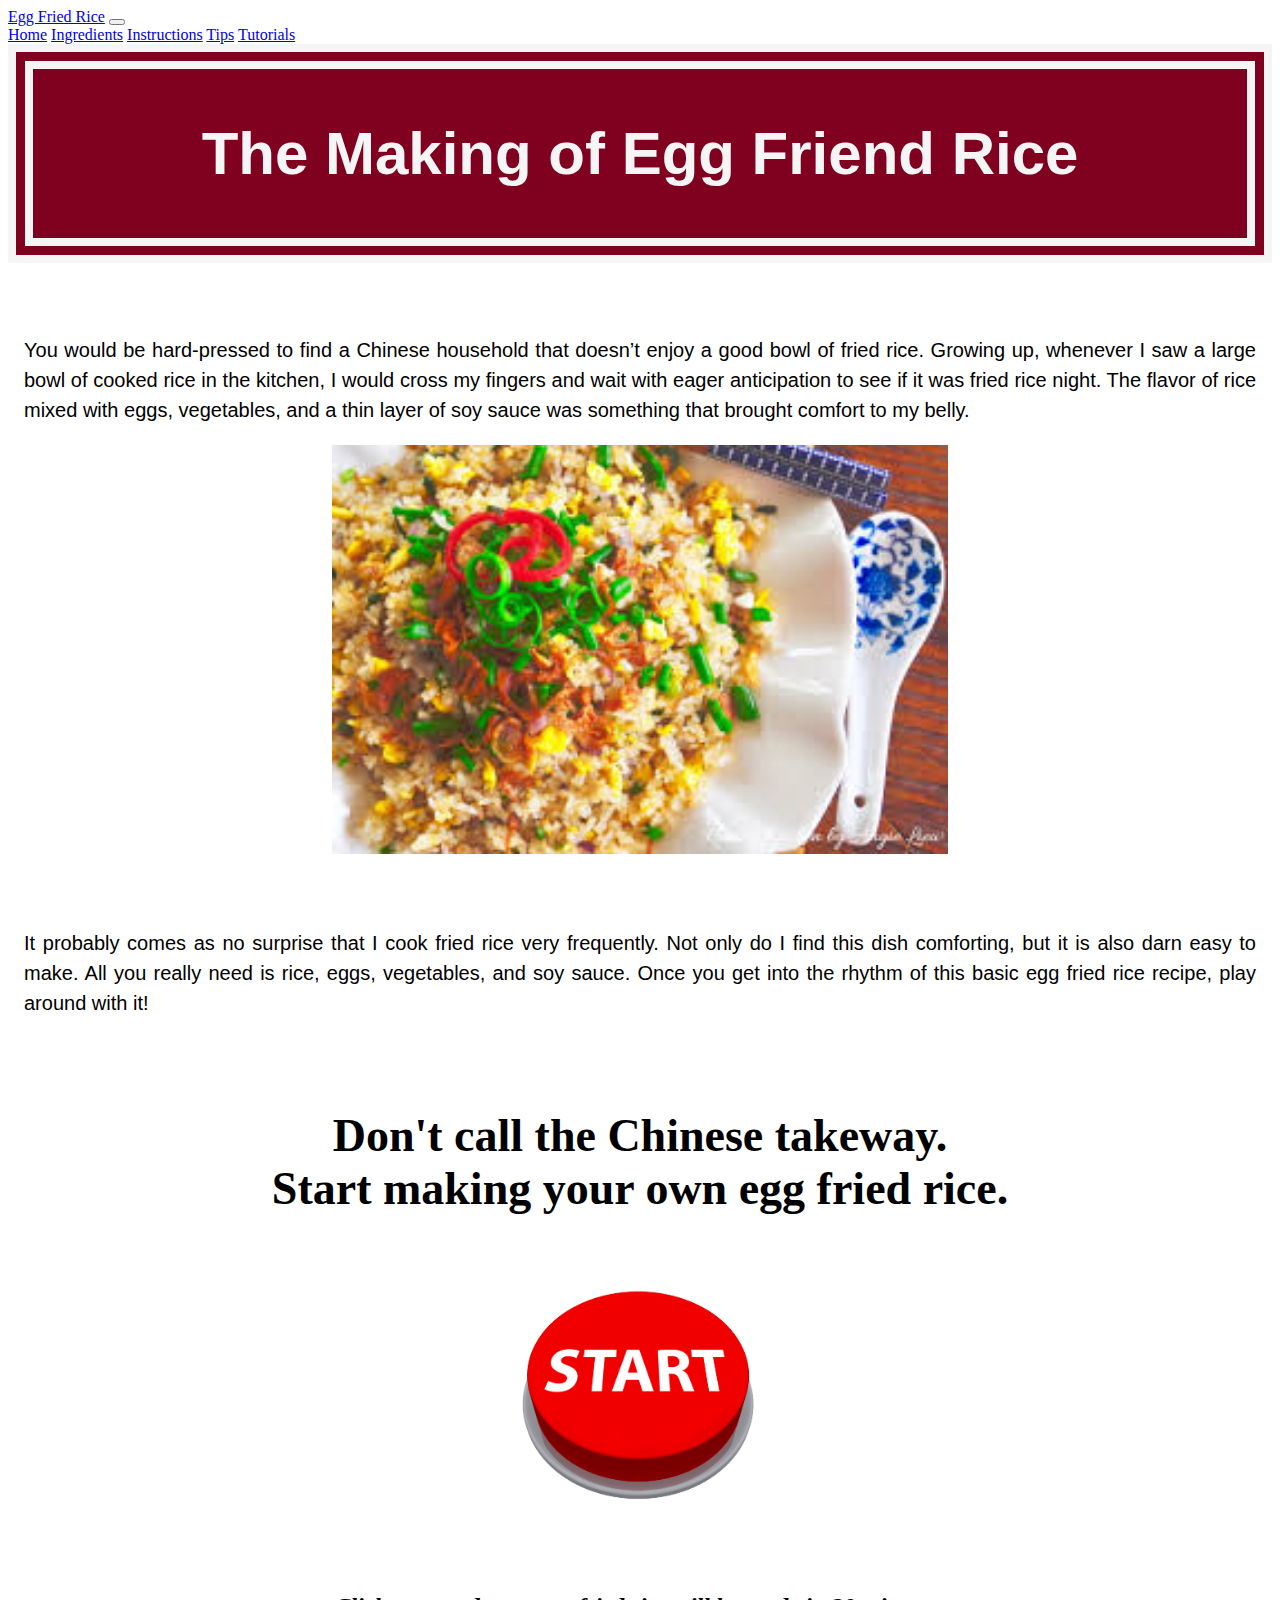
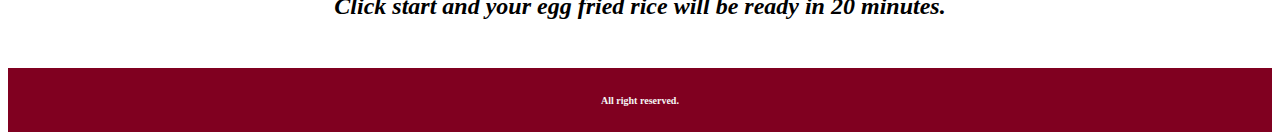
<file: Main Page.html>
<!DOCTYPE html>
<html lang="en">

<head>
    <!-- Required meta tags -->
    <meta charset="utf-8">
    <meta name="viewport" content="width=device-width, initial-scale=1, shrink-to-fit=no">
        
    <!-- Bootstrap CSS -->
    <link href="https://cdn.jsdelivr.net/npm/bootstrap@5.0.0-beta2/dist/css/bootstrap.min.css" rel="stylesheet" integrity="sha384-BmbxuPwQa2lc/FVzBcNJ7UAyJxM6wuqIj61tLrc4wSX0szH/Ev+nYRRuWlolflfl" crossorigin="anonymous">
    
    <!--custom css -->
	<link rel="stylesheet" type="text/css" href="Project 1-style.css">
            <title>Hello, Egg Fried Rice fans!</title>
</head>

 
     
<nav class="navbar navbar-expand-lg navbar-light bg-light">
    <div class="container-fluid">
        <a class="navbar-brand" href="#">Egg Fried Rice</a>
        <button class="navbar-toggler" type="button" data-bs-toggle="collapse" data-bs-target="#navbarNavAltMarkup" aria-controls="navbarNavAltMarkup" aria-expanded="false" aria-label="Toggle navigation">
            <span class="navbar-toggler-icon"></span>
        </button>
        <div class="collapse navbar-collapse" id="navbarNavAltMarkup">
            <div class="navbar-nav">
                <a class="nav-link active" aria-current="page" href="Main Page.html">Home</a>
                <a class="nav-link" href="Page 1.html">Ingredients</a>
                <a class="nav-link" href="Page 2.html">Instructions</a>
                <a class="nav-link" href="Page 3.html">Tips</a>
                <a class="nav-link" href="Page 4.html">Tutorials</a>
            </div>
        </div>
    </div>
   </nav>

<body>
    <div class="container-fluid">

        <div id="header">

            <div class="row justify-content-center">
                <div class="col-12">
                    <h1>The Making of Egg Friend Rice</h1>
                    
                </div>
    
            </div>
        </div>
        

        <div class="row justify-content-center">
        
        <div class="col-1" style="background-color: #800020">
            <div id="panel">
               
            </div>
        
        </div>

        <div class="col-10">
            <div id="body">

                <br><br>
    
                <p>You would be hard-pressed to find a Chinese household that doesn’t enjoy a good bowl of fried rice. Growing up, whenever I saw a large bowl of cooked rice in the kitchen, I would cross my fingers and wait with eager anticipation to see if it was fried rice night. The flavor of rice mixed with eggs, vegetables, and a thin layer of soy sauce was something that brought comfort to my belly.</p>
                <img src="Egg fried rice.jpeg" alt="Photo of egg fried rice" class="imgCenter">
    
                <br><br><br>
                <p>It probably comes as no surprise that I cook fried rice very frequently. Not only do I find this dish comforting, but it is also darn easy to make. All you really need is rice, eggs, vegetables, and soy sauce. Once you get into the rhythm of this basic egg fried rice recipe, play around with it!</p>
            
    
                <h2 style="text-align:center">
                <br>Don't call the Chinese takeway. </br>
                Start making your own egg fried rice.
                </h2>
                <a href="Page 1.html"><img src="startbutton.png" alt="Start Now!" class="startCenter"></a>
                <h4 style="text-align: center">Click start and your egg fried rice will be ready in 20 minutes.</h4>
         
            </div>


        </div>

        <div class="col-1" style="background-color: #800020">
            <div id="panel">
               
            </div>
        
        </div>

        
        <div id="footer">

            <div class="row justify-content-center">
                <div class="col-12">
                    <h5>All right reserved.</h5>
                </div>                
            </div>
        </div>
        
    </div>
    
</div>

    <!-- JavaScript Bundle with Popper -->
    <script src="https://cdn.jsdelivr.net/npm/bootstrap@5.0.0-beta2/dist/js/bootstrap.bundle.min.js" integrity="sha384-b5kHyXgcpbZJO/tY9Ul7kGkf1S0CWuKcCD38l8YkeH8z8QjE0GmW1gYU5S9FOnJ0" crossorigin="anonymous"></script>
        

</body>
</html>
</file>
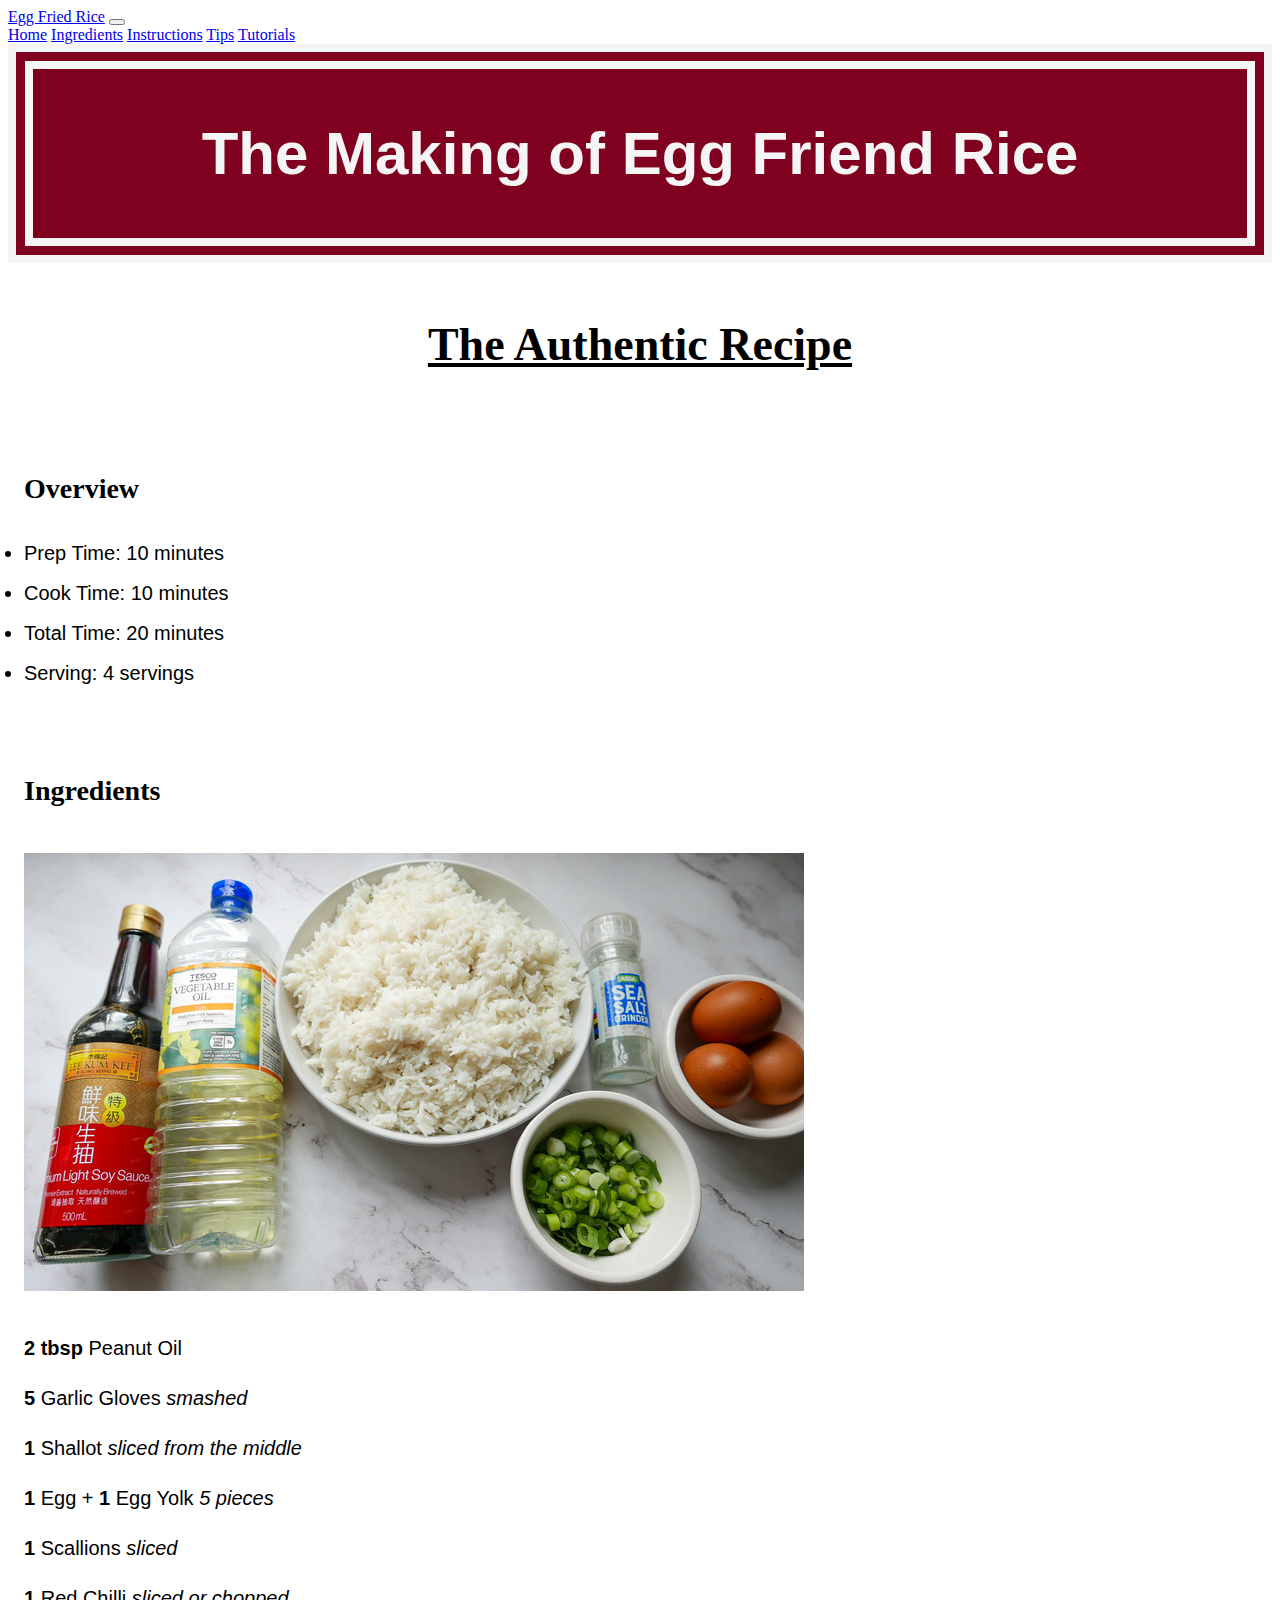
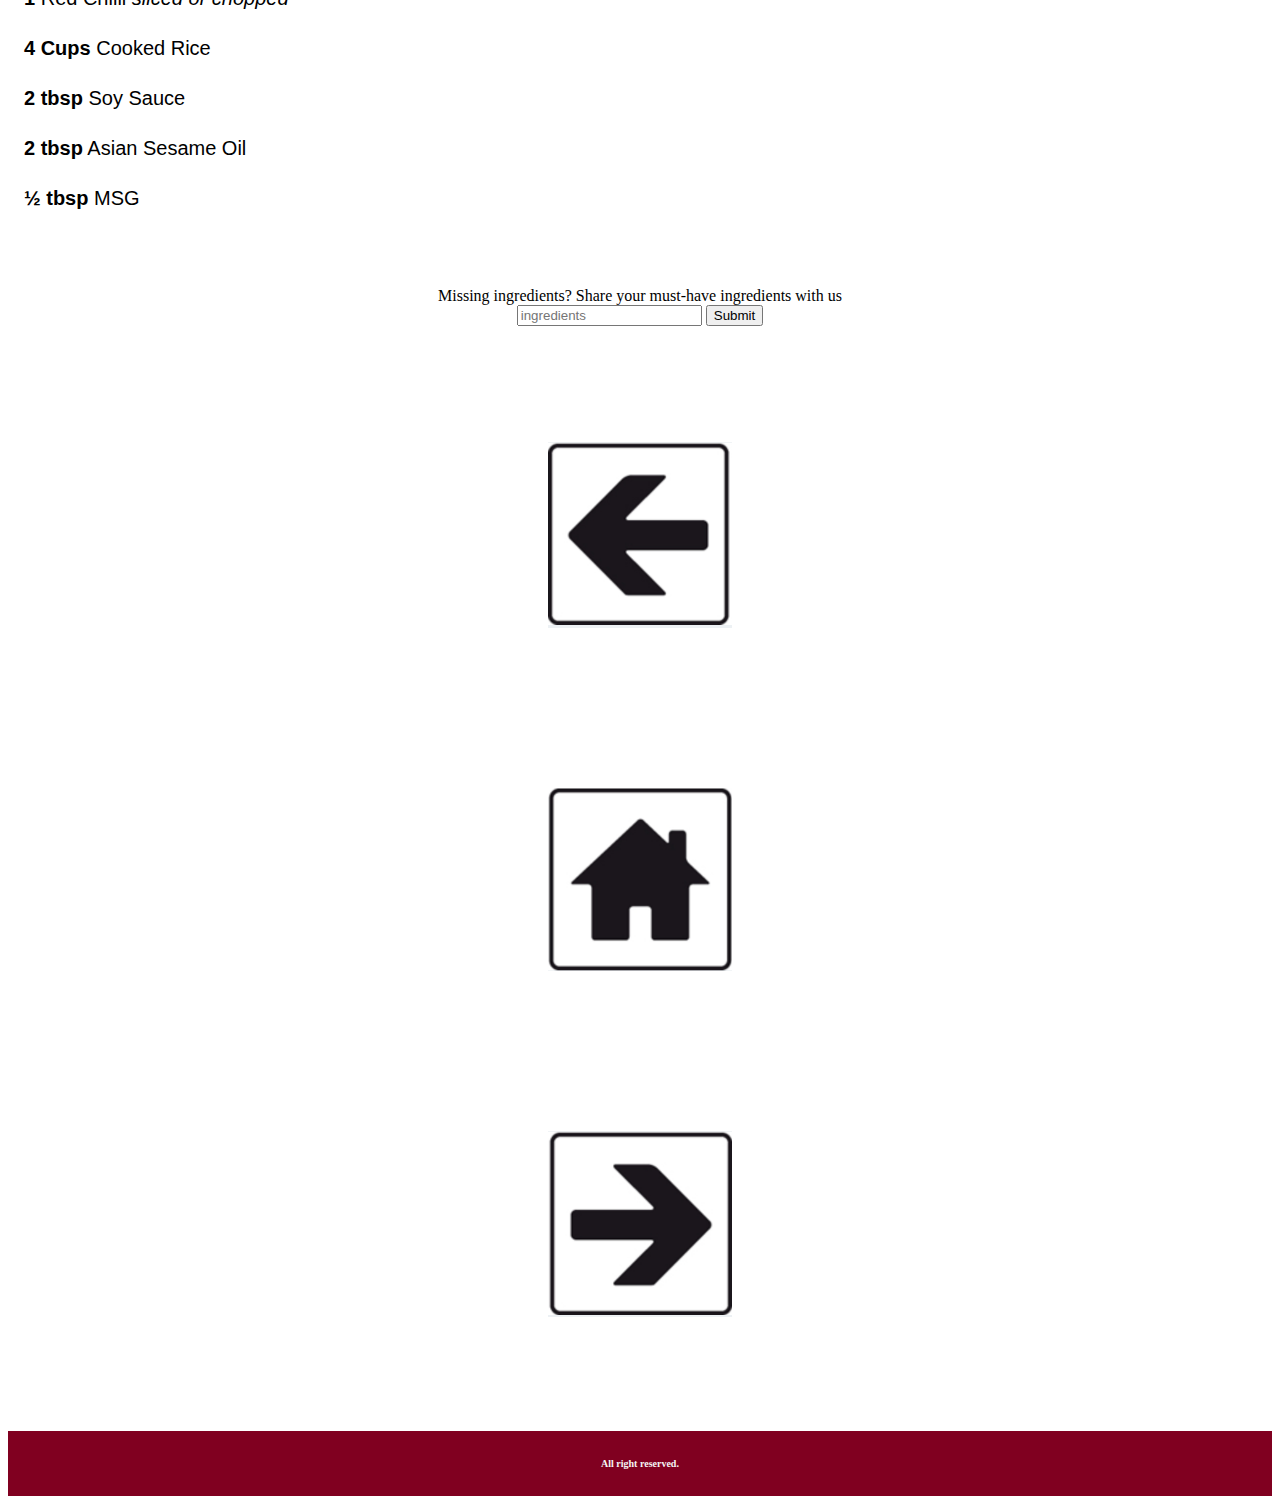
<file: Page 1.html>
<!DOCTYPE html>
<html lang="en">
  

<head>
    <!-- Required meta tags -->
    <meta charset="utf-8">
    <meta name="viewport" content="width=device-width, initial-scale=1, shrink-to-fit=no">
        
    <!-- Bootstrap CSS -->
    <link href="https://cdn.jsdelivr.net/npm/bootstrap@5.0.0-beta2/dist/css/bootstrap.min.css" rel="stylesheet" integrity="sha384-BmbxuPwQa2lc/FVzBcNJ7UAyJxM6wuqIj61tLrc4wSX0szH/Ev+nYRRuWlolflfl" crossorigin="anonymous">
    
    <!--custom css -->
	<link rel="stylesheet" type="text/css" href="Project 1-style.css">
            <title>Hello, Egg Fried Rice fans!</title>
</head>

<nav class="navbar navbar-expand-lg navbar-light bg-light">
    <div class="container-fluid">
        <a class="navbar-brand" href="#">Egg Fried Rice</a>
        <button class="navbar-toggler" type="button" data-bs-toggle="collapse" data-bs-target="#navbarNavAltMarkup" aria-controls="navbarNavAltMarkup" aria-expanded="false" aria-label="Toggle navigation">
            <span class="navbar-toggler-icon"></span>
        </button>
        <div class="collapse navbar-collapse" id="navbarNavAltMarkup">
            <div class="navbar-nav">
                <a class="nav-link active" aria-current="page" href="Main Page.html">Home</a>
                <a class="nav-link" href="Page 1.html">Ingredients</a>
                <a class="nav-link" href="Page 2.html">Instructions</a>
                <a class="nav-link" href="Page 3.html">Tips</a>
                <a class="nav-link" href="Page 4.html">Tutorials</a>
            </div>
        </div>
    </div>
</nav>

<body>
    <div class="container-fluid">
      
        <div id="header">

            <div class="row justify-content-center">
                <div class="col-12">
                    <h1>The Making of Egg Friend Rice</h1>
                </div>
            </div>
        </div> 
        

        <div class="row justify-content-center">
            
            <div class="col-1" style="background-color: #800020">
                <div id="panel">
                
                </div>
            
            </div>

            <div class="col-10">
                <div id="body">
                    <h2 style="text-align: center; text-decoration: underline;">The Authentic Recipe</h2>

                    <br><br>
                    <h3>Overview</h3>
                        <li>Prep Time: 10 minutes</li>
                        <li>Cook Time: 10 minutes</li>
                        <li>Total Time: 20 minutes</li>
                        <li>Serving: 4 servings</li>

                    <br><br><br>


                    <h3>Ingredients</h3>
                    <br>
                    <img src="ingredients.jpeg" alt="Ingredients of Egg Fried Rice">
                    <br><br>
                    <p><b>2 tbsp</b> Peanut Oil</p>
                    <p><b>5</b> Garlic Gloves <i>smashed</i></p>
                    <p><b>1</b> Shallot <i>sliced from the middle</i></p>
                    <p><b>1</b> Egg + <b>1</b> Egg Yolk  <i>5 pieces</i></p>
                    <p><b>1</b> Scallions <i>sliced</i></p>
                    <p><b>1</b> Red Chilli <i>sliced or chopped</i></p>
                    <p><b>4 Cups</b> Cooked Rice</p>
                    <p><b>2 tbsp</B> Soy Sauce</p>
                    <p><b>2 tbsp</B> Asian Sesame Oil</p>
                    <p><b>½ tbsp</B> MSG</p>


                    <br><br><br>
               
                    <form style="text-align: center;">
                        <label for="favTutorial">Missing ingredients? Share your must-have ingredients with us</label><br>
                        <input type="text" id="Missing ingredients" placeholder="ingredients">
                        <button>Submit</button>
                    </form>
                    
                    <br><br>

                    
                        <div class="row justify-content-center">
                            <div class="col-sm">
                                <div class="textCenter">
                                    <a href="Main Page.html"><img src="Back.png" alt="Back" class="navBottom"></a>
                                </div>
                            </div>
                            <div class="col-sm">
                                <div class="textCenter">
                                    <a href="Main Page.html"><img src="Home.png" alt="Home" class="navBottom"></a>
                                </div>
                            </div>
                            <div class="col-sm">
                                <div class="textCenter">
                                    <a href="Page 2.html"><img src="Next.png" alt="Next" class="navBottom"></a>
                                </div>
                            </div>
                        </div>  
                    
                </div>

                <br>
            </div>

            
            <div class="col-1" style="background-color: #800020">
                <div id="panel">
                
                </div>
            
            </div>
        
        </div>

            
        <div id="footer">

            <div class="row justify-content-center">
                <div class="col-12">
                    <h5>All right reserved.</h5>
                </div>                
            </div>
        </div>
            

    </div>

    <!-- JavaScript Bundle with Popper -->
    <script src="https://cdn.jsdelivr.net/npm/bootstrap@5.0.0-beta2/dist/js/bootstrap.bundle.min.js" integrity="sha384-b5kHyXgcpbZJO/tY9Ul7kGkf1S0CWuKcCD38l8YkeH8z8QjE0GmW1gYU5S9FOnJ0" crossorigin="anonymous"></script>
     

    </body>
</html>
</file>
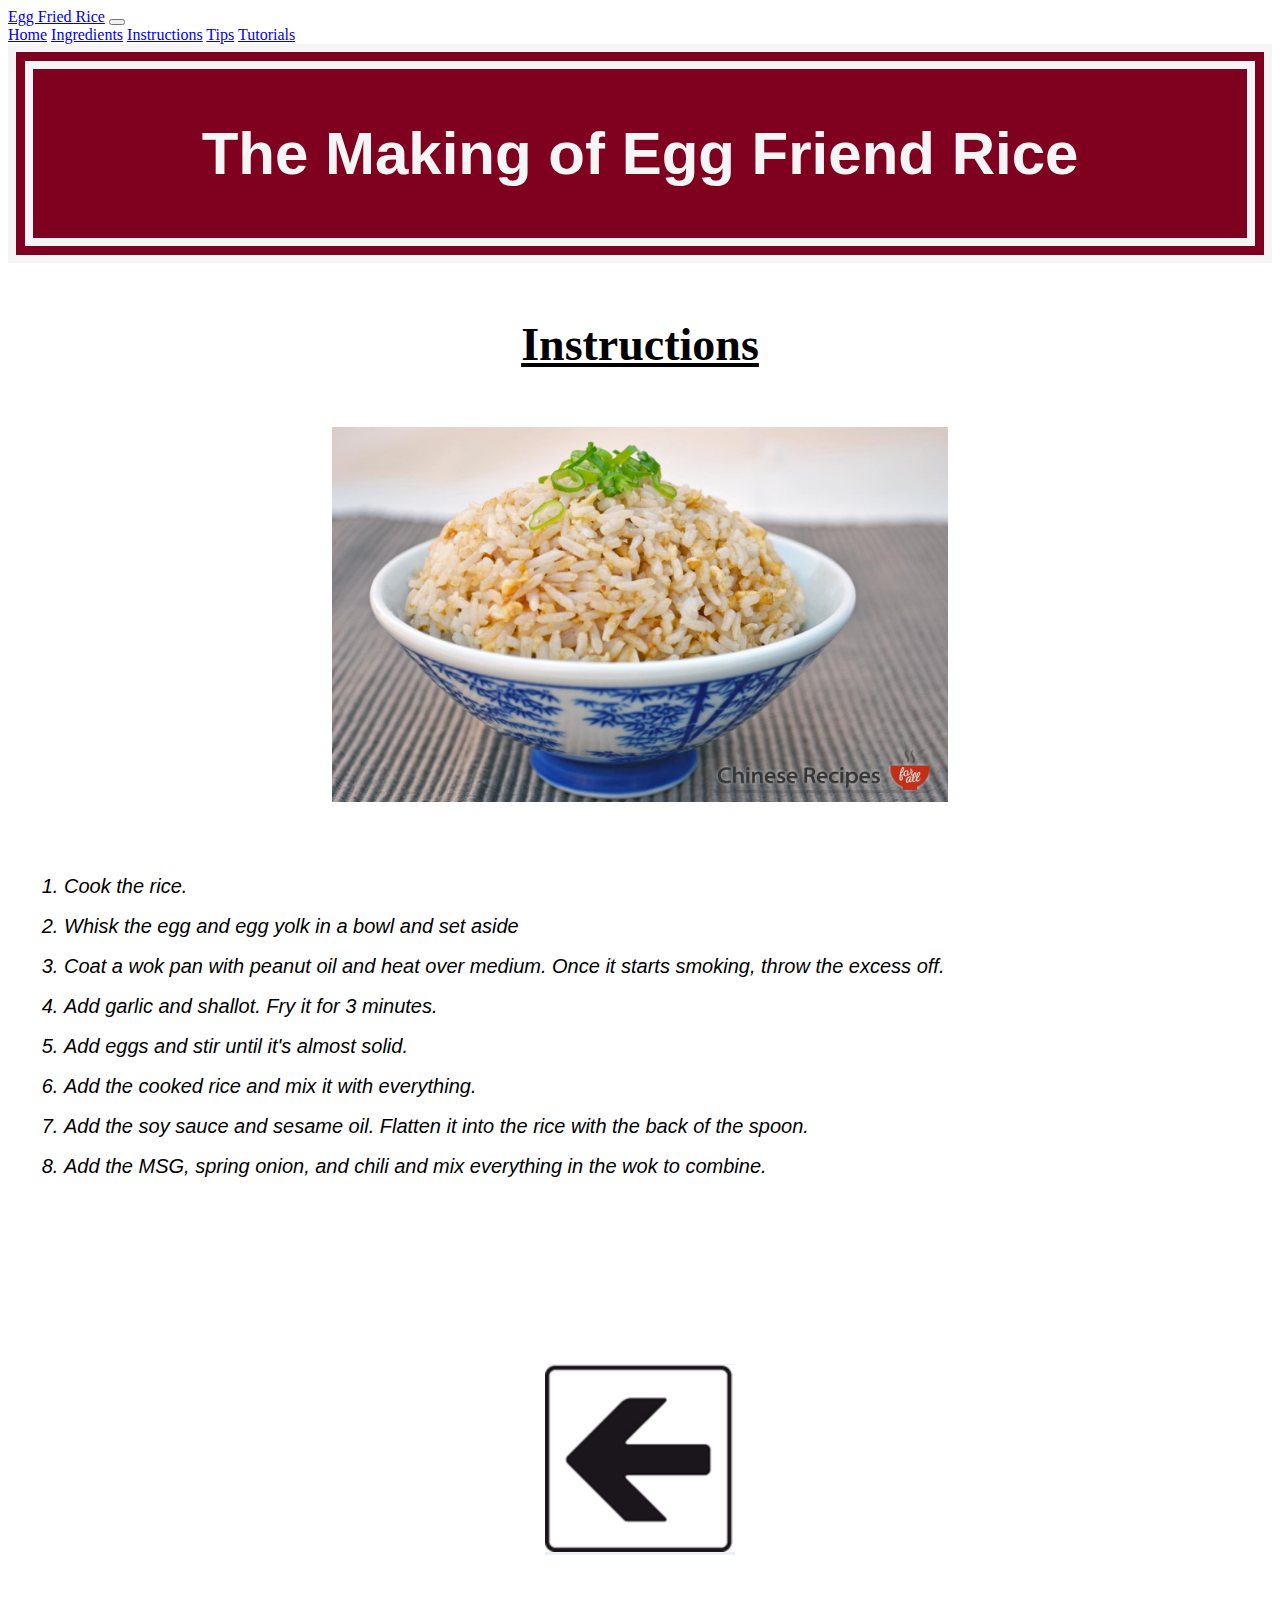
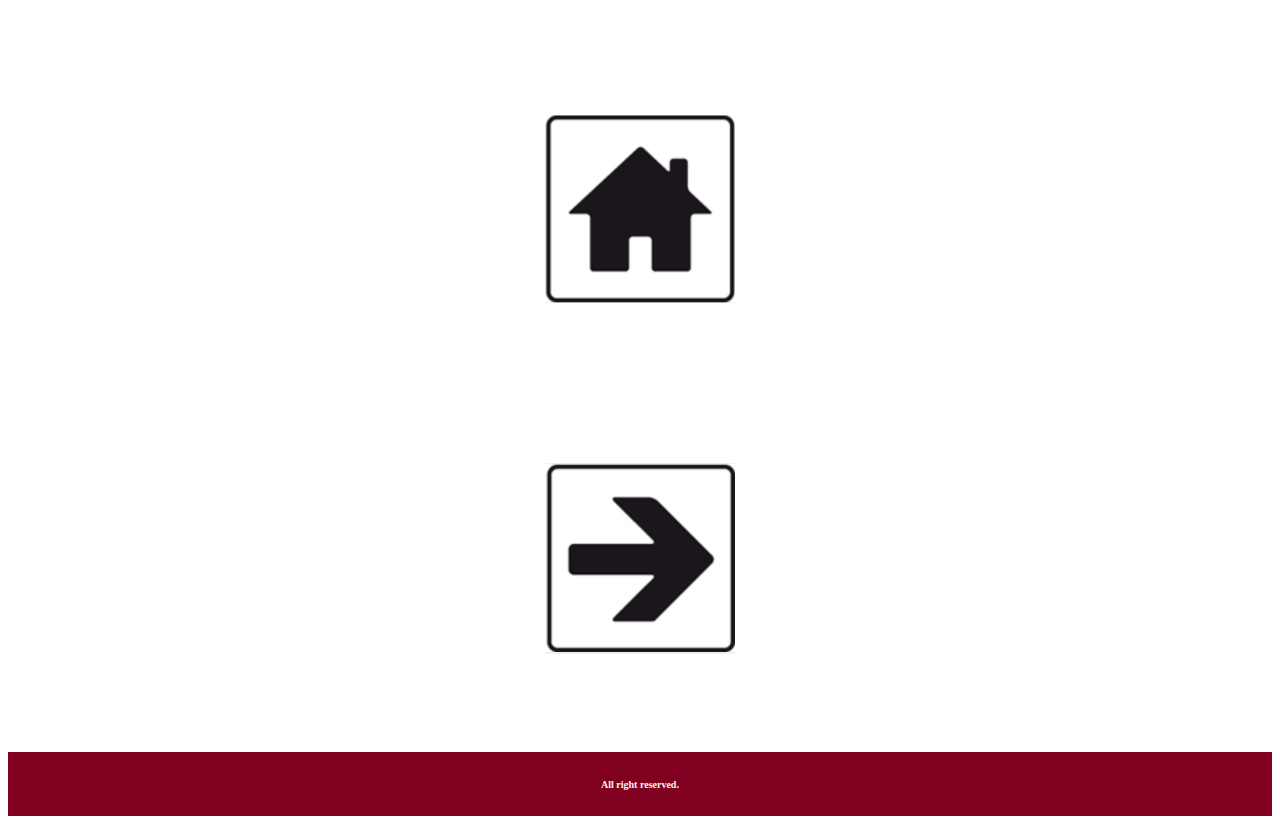
<file: Page 2.html>
<!DOCTYPE html>
<html lang="en">
  

<head>
    <!-- Required meta tags -->
    <meta charset="utf-8">
    <meta name="viewport" content="width=device-width, initial-scale=1, shrink-to-fit=no">
        
    <!-- Bootstrap CSS -->
    <link href="https://cdn.jsdelivr.net/npm/bootstrap@5.0.0-beta2/dist/css/bootstrap.min.css" rel="stylesheet" integrity="sha384-BmbxuPwQa2lc/FVzBcNJ7UAyJxM6wuqIj61tLrc4wSX0szH/Ev+nYRRuWlolflfl" crossorigin="anonymous">
    
    <!--custom css -->
	<link rel="stylesheet" type="text/css" href="Project 1-style.css">
            <title>Hello, Egg Fried Rice fans!</title>
</head>

<nav class="navbar navbar-expand-lg navbar-light bg-light">
    <div class="container-fluid">
        <a class="navbar-brand" href="#">Egg Fried Rice</a>
        <button class="navbar-toggler" type="button" data-bs-toggle="collapse" data-bs-target="#navbarNavAltMarkup" aria-controls="navbarNavAltMarkup" aria-expanded="false" aria-label="Toggle navigation">
            <span class="navbar-toggler-icon"></span>
        </button>
        <div class="collapse navbar-collapse" id="navbarNavAltMarkup">
            <div class="navbar-nav">
                <a class="nav-link active" aria-current="page" href="Main Page.html">Home</a>
                <a class="nav-link" href="Page 1.html">Ingredients</a>
                <a class="nav-link" href="Page 2.html">Instructions</a>
                <a class="nav-link" href="Page 3.html">Tips</a>
                <a class="nav-link" href="Page 4.html">Tutorials</a>
            </div>
        </div>
    </div>
</nav>

 <body>
     


      <div id="header">

		<div class="row justify-content-center">
			<div class="col-12">
				<h1>The Making of Egg Friend Rice</h1>
				
			</div>

		</div>
    </div>

    <div class="row justify-content-center">
        
        <div class="col-1" style="background-color: #800020">
            <div id="panel">
               
            </div>
        
        </div>

        <div class="col-10">
            <div id="body">
                <h2 style="text-align: center; text-decoration: underline;">Instructions</h2>

                <br>

                <img src="ricebowl.jpeg" alt="bowl of egg fried rice" width="50%" class="imgCenter">

                <br>
                <br>

                

                <ol class="ol2">
                    <li>Cook the rice.</li>
                    <li>Whisk the egg and egg yolk in a bowl and set aside</li>
                    <li>Coat a wok pan with peanut oil and heat over medium. Once it starts smoking, throw the excess off.</li>
                    <li>Add garlic and shallot. Fry it for 3 minutes.</li>
                    <li>Add eggs and stir until it's almost solid.</li>
                    <li>Add the cooked rice and mix it with everything.</li>
                    <li>Add the soy sauce and sesame oil. Flatten it into the rice with the back of the spoon.</li>
                    <li>Add the MSG, spring onion, and chili and mix everything in the wok to combine.</li>
                </ol>

                <br>

                <br>

                
            </div>


            <br>

            <div class="row justify-content-center">
                <div class="col-sm">
                    <div class="textCenter">
                        <a href="Page 1.html"><img src="Back.png" alt="Back" class="navBottom"></a>
                    </div>
                </div>
                <div class="col-sm">
                    <div class="textCenter">
                        <a href="Main Page.html"><img src="Home.png" alt="Home" class="navBottom"></a>
                    </div>
                </div>
                <div class="col-sm">
                    <div class="textCenter">
                        <a href="Page 3.html"><img src="Next.png" alt="Next" class="navBottom"></a>
                    </div>
                </div>


            </div>
            
            <br>
               
        </div>

        <div class="col-1" style="background-color: #800020">
            <div id="panel">
               
            </div>
        
        </div>
    
    </div>

        
    <div id="footer">

        <div class="row justify-content-center">
            <div class="col-12">
                <h5>All right reserved.</h5>
            </div>                
        </div>
    </div>
        
    </div>

    <!-- JavaScript Bundle with Popper -->
    <script src="https://cdn.jsdelivr.net/npm/bootstrap@5.0.0-beta2/dist/js/bootstrap.bundle.min.js" integrity="sha384-b5kHyXgcpbZJO/tY9Ul7kGkf1S0CWuKcCD38l8YkeH8z8QjE0GmW1gYU5S9FOnJ0" crossorigin="anonymous"></script>
     

</body>
</html>
</file>
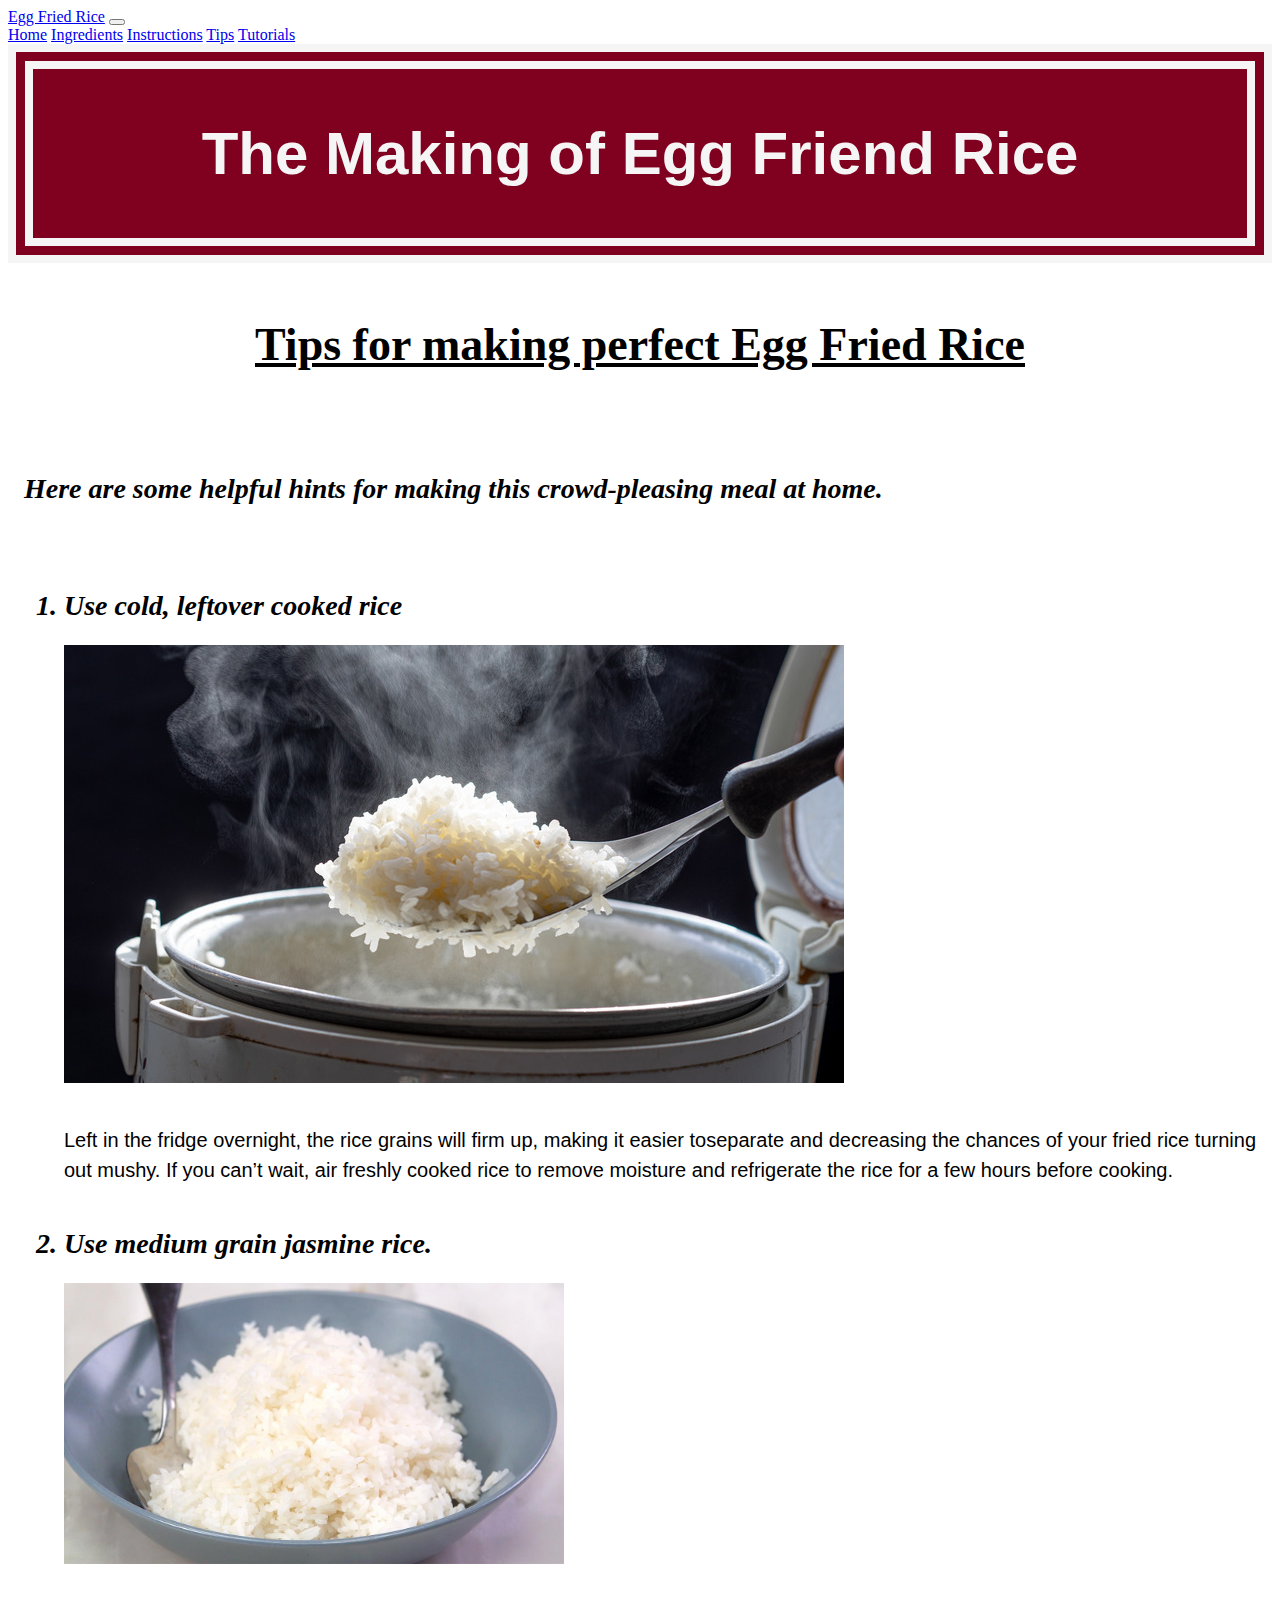
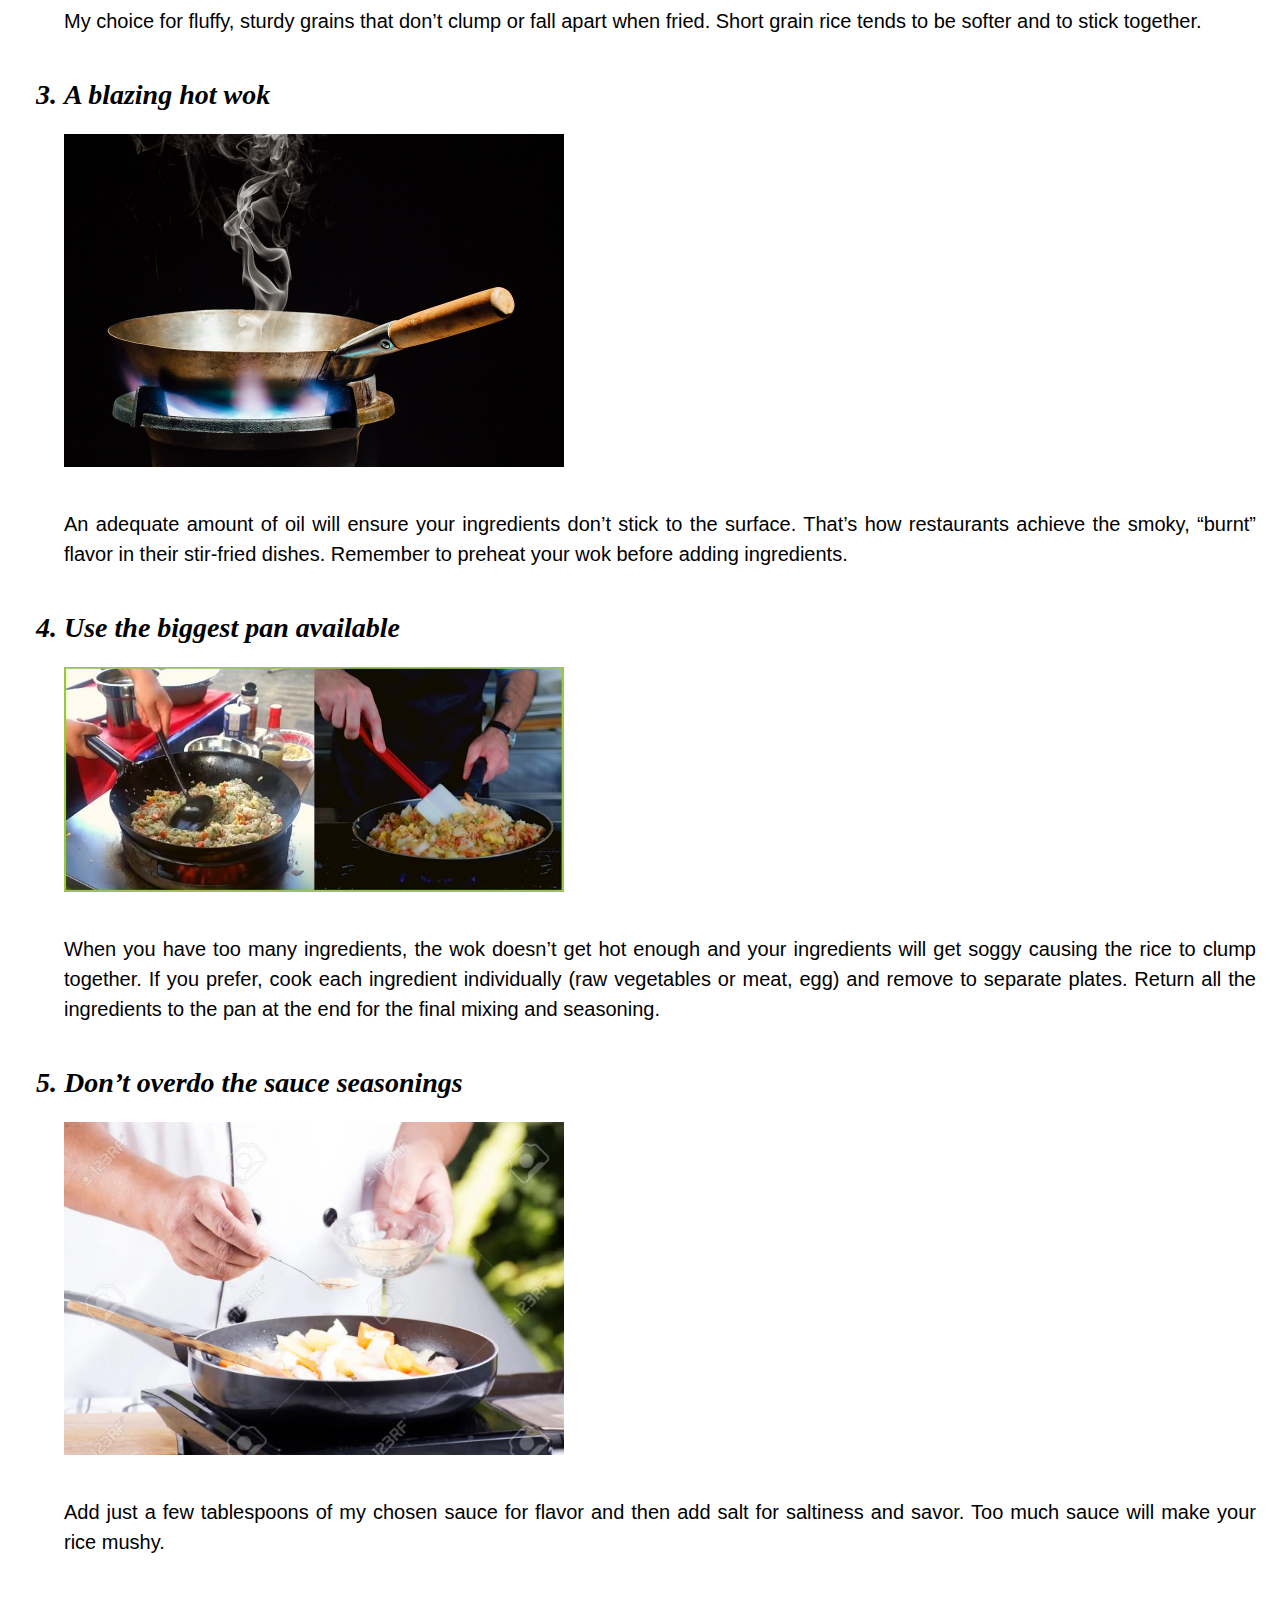
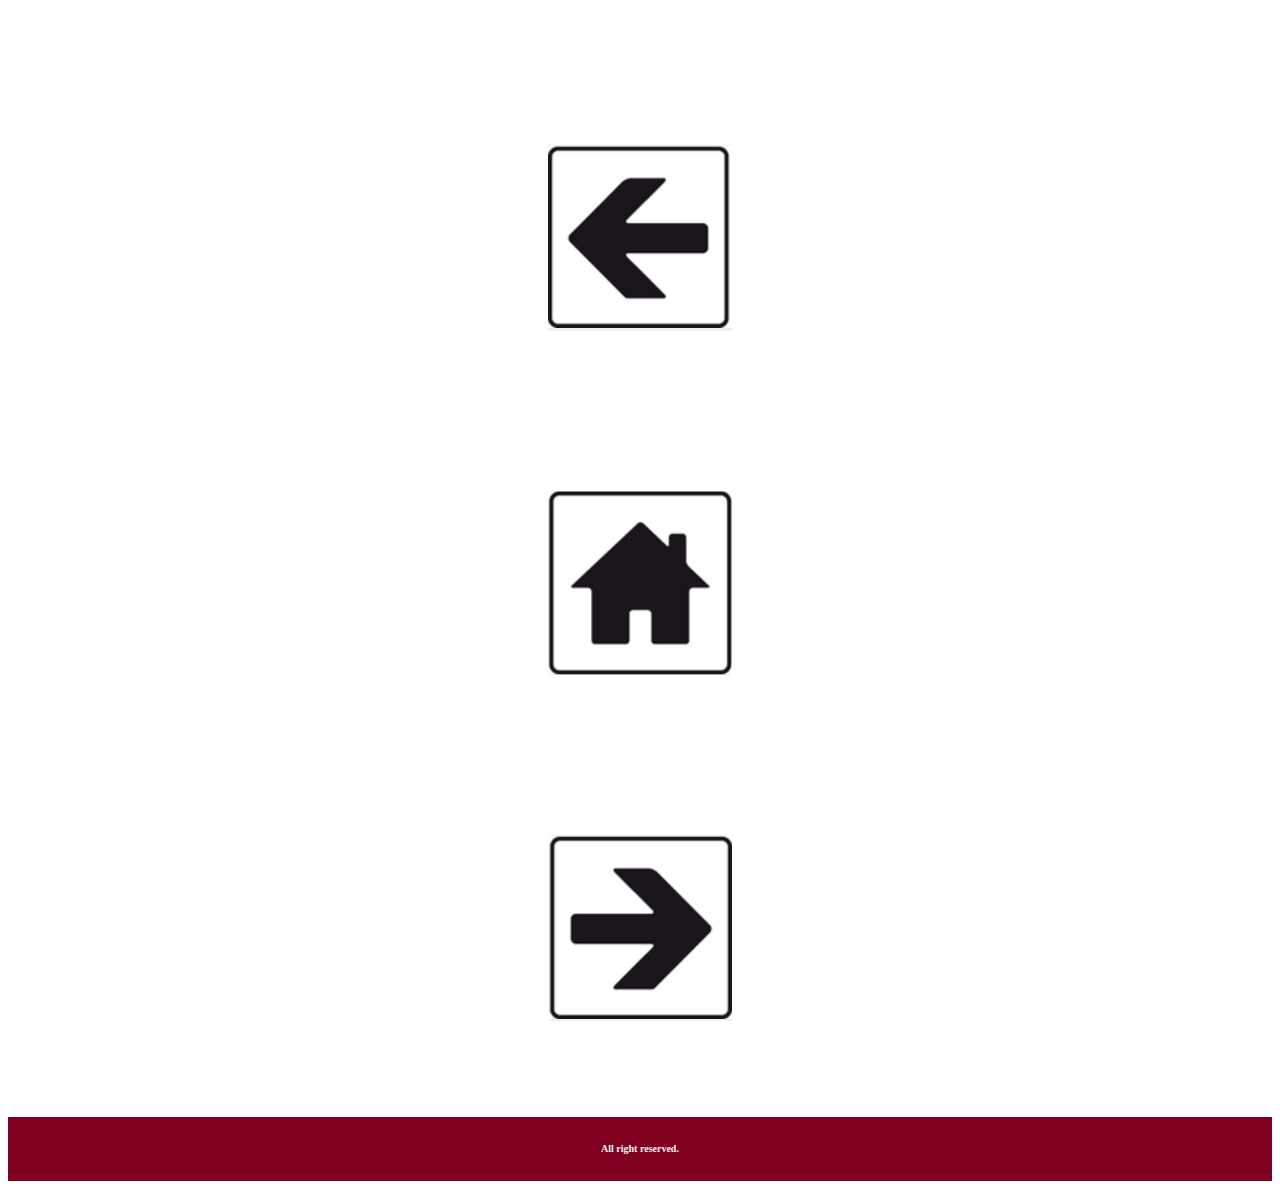
<file: Page 3.html>
<!DOCTYPE html>
<html lang="en">
  

<head>
    <!-- Required meta tags -->
    <meta charset="utf-8">
    <meta name="viewport" content="width=device-width, initial-scale=1, shrink-to-fit=no">
        
    <!-- Bootstrap CSS -->
    <link href="https://cdn.jsdelivr.net/npm/bootstrap@5.0.0-beta2/dist/css/bootstrap.min.css" rel="stylesheet" integrity="sha384-BmbxuPwQa2lc/FVzBcNJ7UAyJxM6wuqIj61tLrc4wSX0szH/Ev+nYRRuWlolflfl" crossorigin="anonymous">
    
    <!--custom css -->
	<link rel="stylesheet" type="text/css" href="Project 1-style.css">
            <title>Hello, Egg Fried Rice fans!</title>
</head>

<nav class="navbar navbar-expand-lg navbar-light bg-light">
    <div class="container-fluid">
        <a class="navbar-brand" href="#">Egg Fried Rice</a>
        <button class="navbar-toggler" type="button" data-bs-toggle="collapse" data-bs-target="#navbarNavAltMarkup" aria-controls="navbarNavAltMarkup" aria-expanded="false" aria-label="Toggle navigation">
            <span class="navbar-toggler-icon"></span>
        </button>
        <div class="collapse navbar-collapse" id="navbarNavAltMarkup">
            <div class="navbar-nav">
                <a class="nav-link active" aria-current="page" href="Main Page.html">Home</a>
                <a class="nav-link" href="Page 1.html">Ingredients</a>
                <a class="nav-link" href="Page 2.html">Instructions</a>
                <a class="nav-link" href="Page 3.html">Tips</a>
                <a class="nav-link" href="Page 4.html">Tutorials</a>
            </div>
        </div>
    </div>
</nav>

 <body>
     
    <div id="header">

		<div class="row justify-content-center">
			<div class="col-12">
				<h1>The Making of Egg Friend Rice</h1>
				
			</div>

		</div>
    </div>

    <div class="row justify-content-center">
        
        <div class="col-1" style="background-color: #800020">
            <div id="panel">
               
            </div>
        
        </div>

        <div class="col-10">
            <div id="body">
                <h2 style="text-align: center; text-decoration: underline;">Tips for making perfect Egg Fried Rice</h2>
                <br><br>
                <h3><i>Here are some helpful hints for making this crowd-pleasing meal at home.</i></h3>

                <br><br>

                <div>
                            
                    <ol>
                        <li class="li3">Use cold, leftover cooked rice</li><br>
                            <img src="leftoverrice.jpeg" alt="leftover rice"><br><br>
                            <p class="p3">Left in the fridge overnight, the rice grains will firm up, making it easier toseparate and decreasing the chances of your fried rice turning out mushy. If you can’t wait, air freshly cooked rice to remove moisture and refrigerate the rice for a few hours before cooking.</p><br>
                            <li class="li3">Use medium grain jasmine rice.</li><br>
                            <img src="jasminerice.jpeg" alt="jasmine rice" width="500px"><br><br>
                            <p>My choice for fluffy, sturdy grains that don’t clump or fall apart when fried. Short grain rice tends to be softer and to stick together.</p><br>
                        <li class="li3">A blazing hot wok</li><br>
                            <img src="hotwok.jpeg" alt="hot wok" width="500px"><br><br>
                            <p>An adequate amount of oil will ensure your ingredients don’t stick to the surface. That’s how restaurants achieve the smoky, “burnt” flavor in their stir-fried dishes. Remember to preheat your wok before adding ingredients.</p><br>
                        <li class="li3">Use the biggest pan available</li><br>
                            <img src="bigwok.jpeg" alt="wok vs pan" width="500px"><br><br>
                            <p>When you have too many ingredients, the wok doesn’t get hot enough and your ingredients will get soggy causing the rice to clump together. If you prefer, cook each ingredient individually (raw vegetables or meat, egg) and remove to separate plates. Return all the ingredients to the pan at the end for the final mixing and seasoning.</p><br>
                        <li class="li3">Don’t overdo the sauce seasonings</li><br>
                            <img src="seasoning.webp" alt="seasoning" width="500px"><br><br>
                            <p>Add just a few tablespoons of my chosen sauce for flavor and then add salt for saltiness and savor. Too much sauce will make your rice mushy.</p><br>
                    </ol>
                        
                </div>

                <br><br><br>

                <div class="row justify-content-center">
                    <div class="col-sm">
                        <div class="textCenter">
                            <a href="Page 2.html"><img src="Back.png" alt="Back" class="navBottom"></a>
                        </div>
                    </div>
                    <div class="col-sm">
                        <div class="textCenter">
                            <a href="Main Page.html"><img src="Home.png" alt="Home" class="navBottom"></a>
                        </div>
                    </div>
                    <div class="col-sm">
                        <div class="textCenter">
                            <a href="Page 4.html"><img src="Next.png" alt="Next" class="navBottom"></a>
                        </div>
                    </div>
                
                </div>
            
            </div>
        </div>
        
        <div class="col-1" style="background-color: #800020">
            <div id="panel">
               
            </div>
        
        </div>
        
    </div>
 
    <div id="footer">

        <div class="row justify-content-center">
            <div class="col-12">
                <h5>All right reserved.</h5>
            </div>                
        </div>
    </div>

    
    
    </div>

    <!-- JavaScript Bundle with Popper -->
    <script src="https://cdn.jsdelivr.net/npm/bootstrap@5.0.0-beta2/dist/js/bootstrap.bundle.min.js" integrity="sha384-b5kHyXgcpbZJO/tY9Ul7kGkf1S0CWuKcCD38l8YkeH8z8QjE0GmW1gYU5S9FOnJ0" crossorigin="anonymous"></script>
 

</body>
</html>
</file>
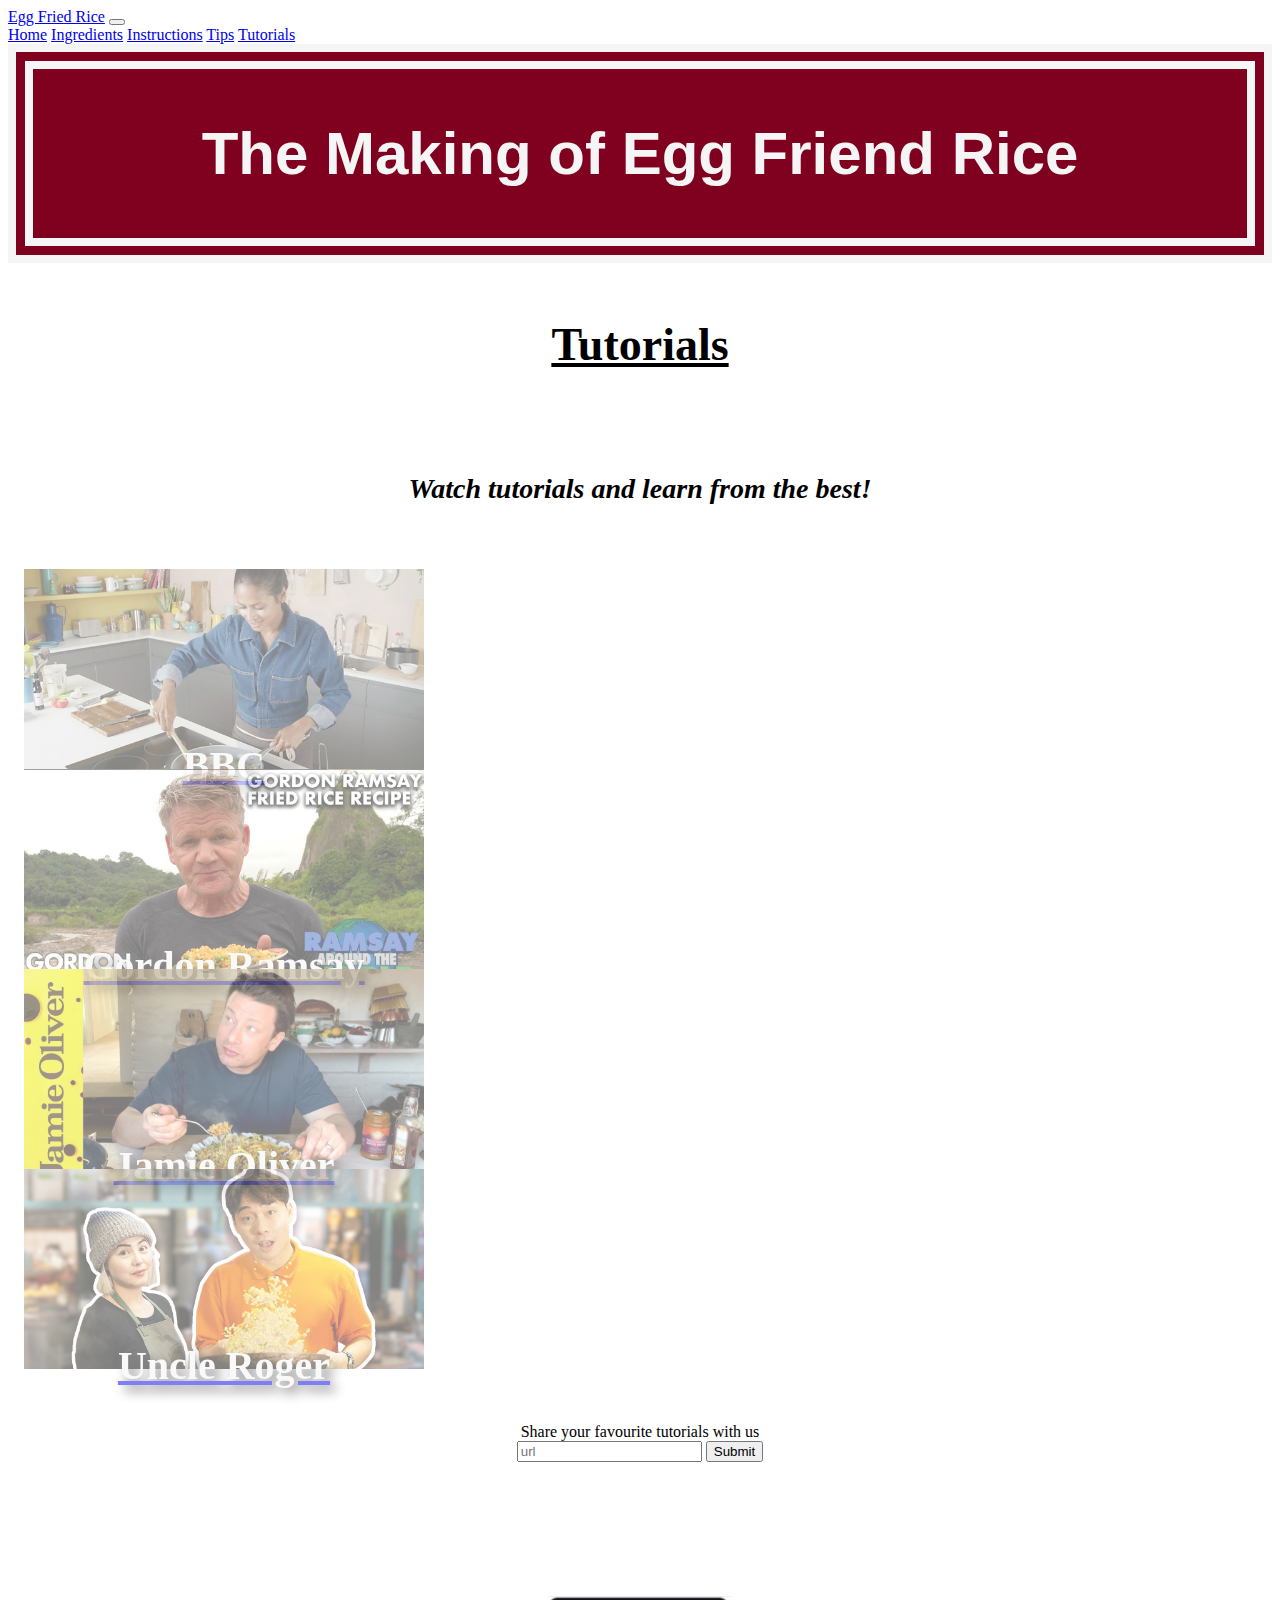
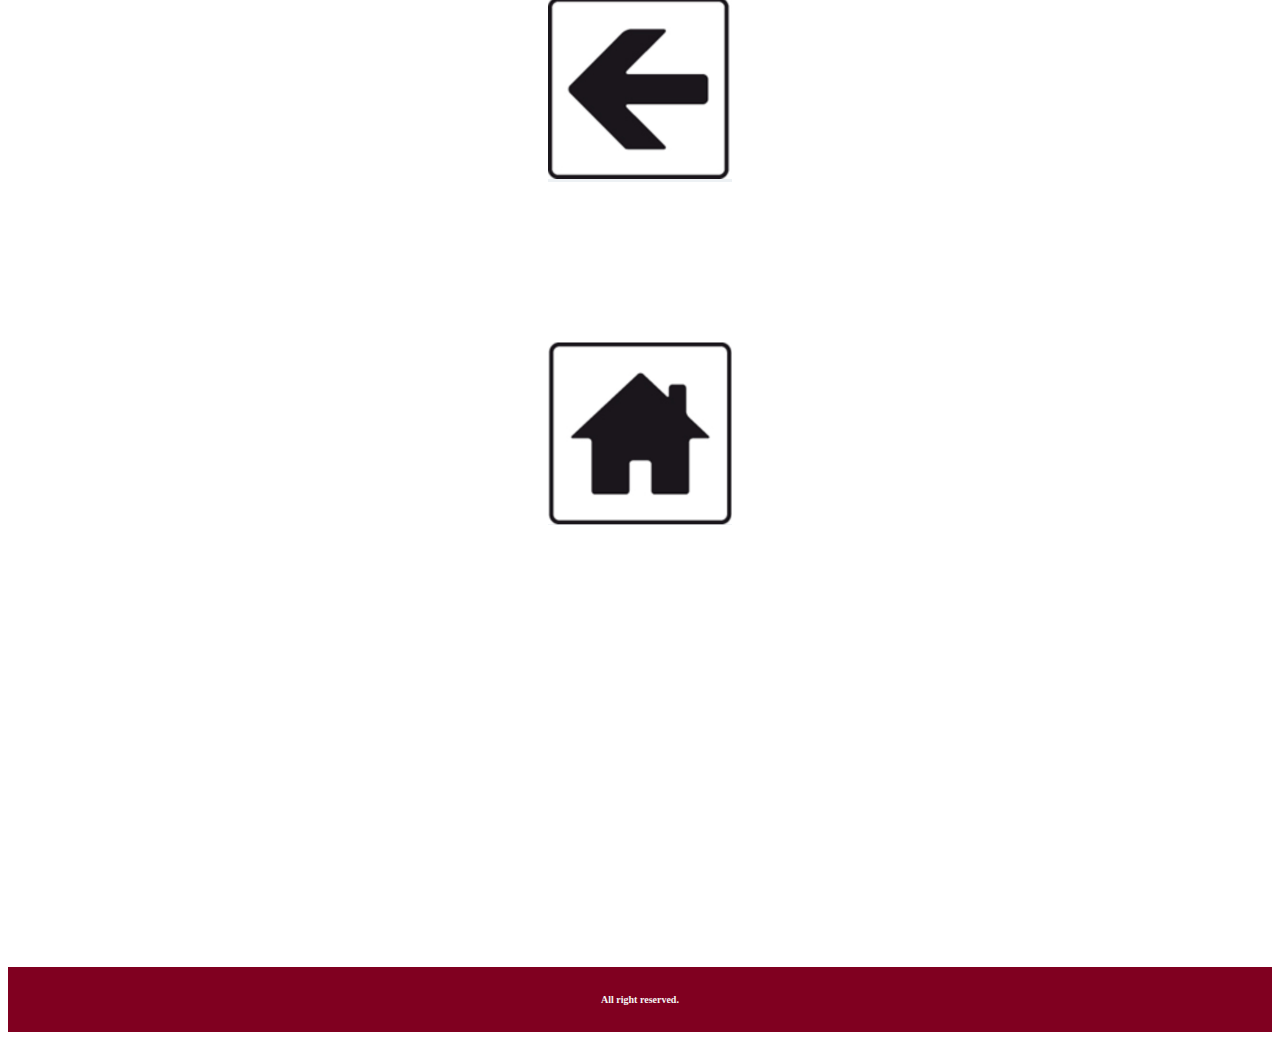
<file: Page 4.html>
<!DOCTYPE html>
<html lang="en">
  

<head>
    <!-- Required meta tags -->
    <meta charset="utf-8">
    <meta name="viewport" content="width=device-width, initial-scale=1, shrink-to-fit=no">
        
    <!-- Bootstrap CSS -->
    <link href="https://cdn.jsdelivr.net/npm/bootstrap@5.0.0-beta2/dist/css/bootstrap.min.css" rel="stylesheet" integrity="sha384-BmbxuPwQa2lc/FVzBcNJ7UAyJxM6wuqIj61tLrc4wSX0szH/Ev+nYRRuWlolflfl" crossorigin="anonymous">
    
    <!--custom css -->
	<link rel="stylesheet" type="text/css" href="Project 1-style.css">
            <title>Hello, Egg Fried Rice fans!</title>
</head>

 <body>
     
    <nav class="navbar navbar-expand-lg navbar-light bg-light">
        <div class="container-fluid">
          <a class="navbar-brand" href="#">Egg Fried Rice</a>
          <button class="navbar-toggler" type="button" data-bs-toggle="collapse" data-bs-target="#navbarNavAltMarkup" aria-controls="navbarNavAltMarkup" aria-expanded="false" aria-label="Toggle navigation">
            <span class="navbar-toggler-icon"></span>
          </button>
          <div class="collapse navbar-collapse" id="navbarNavAltMarkup">
            <div class="navbar-nav">
              <a class="nav-link active" aria-current="page" href="Main Page.html">Home</a>
              <a class="nav-link" href="Page 1.html">Ingredients</a>
              <a class="nav-link" href="Page 2.html">Instructions</a>
              <a class="nav-link" href="Page 3.html">Tips</a>
              <a class="nav-link" href="Page 4.html">Tutorials</a>
            </div>
          </div>
        </div>
    </nav>

    <div class="container-fluid">
        <div id="header">

		    <div class="row justify-content-center">
			    <div class="col-12">
				<h1>The Making of Egg Friend Rice</h1>
				
			    </div>

		    </div>
        </div>

        <div class="row justify-content-center">
            
            <div class="col-1" style="background-color: #800020">
                <div id="panel">
                
                </div>
            
            </div>

            <div class="col-10">
                <div id="body">
                    <h2 style="text-align: center; text-decoration: underline;">Tutorials</h2>

                    <br><br>

                    <h3 style="text-align: center"><i>Watch tutorials and learn from the best!</i></h3>

                    <br>
                    </br>


                    <div class="row justify-content-center">
                        <div class="row" id="tutorials">
                            <div class="col-lg-4" id="BBC">
                                <div class="textCenter">
                                    <a href="https://www.youtube.com/watch?v=DTYsLO05z9M"><h6>BBC</h6></a>
                                </div>
                            </div>

                            <div class="col-lg-8" id="Gordon">
                                <div class="textCenter">
                                    <a href="https://www.youtube.com/watch?v=NybhwoK6am0"><h6>Gordon Ramsay</h6></a>
                                </div>
                            </div>
            
                            <div class="col-lg-4" id="Jamie">
                                <div class="textCenter">
                                    <a href="https://www.youtube.com/watch?v=dZJD2j1Rc-U"><h6>Jamie Oliver</h6></a>
                                </div>
                            </div>

                            <div class="col-lg-8" id="Roger">
                                <div class="textCenter">
                                    <a href="https://www.youtube.com/watch?v=SGBP3sG3a9Y"><h6>Uncle Roger</h6></a>
                                </div>
                            </div>
                        </div>
                    </div>


                    <br><br><br>


               
                    <form style="text-align: center;">
                        <label for="favTutorial">Share your favourite tutorials with us</label><br>
                        <input type="text" id="favTutorial" placeholder="url">
                        <button>Submit</button>
                    </form>
                    
                    <br><br><br>
                  

                    <div class="row justify-content-center">
                        <div class="col-sm">
                            <div class="textCenter">
                                <a href="Page 2.html"><img src="Back.png" alt="Back" class="navBottom"></a>
                            </div>
                        </div>
                        <div class="col-sm">
                            <div class="textCenter">
                                <a href="Main Page.html"><img src="Home.png" alt="Home" class="navBottom"></a>
                            </div>
                        </div>
                        <div class="col-sm">
                            <div class="textCenter">
                                <a href="#" style="opacity: 0.0;"><img src="Next.png" alt="Next" class="navBottom"></a>
                            </div>
                        </div>
                
                    </div>  
                
                </div> 
            
            
            </div>

            <div class="col-1" style="background-color: #800020">
                <div id="panel">
                    
                </div>
                
            </div>
        
        </div>

        
        <div id="footer">

            <div class="row justify-content-center">
                <div class="col-12">
                    <h5>All right reserved.</h5>
                </div>                
            </div>
        </div>
        
    </div>
    

</body>
</html>
</file>
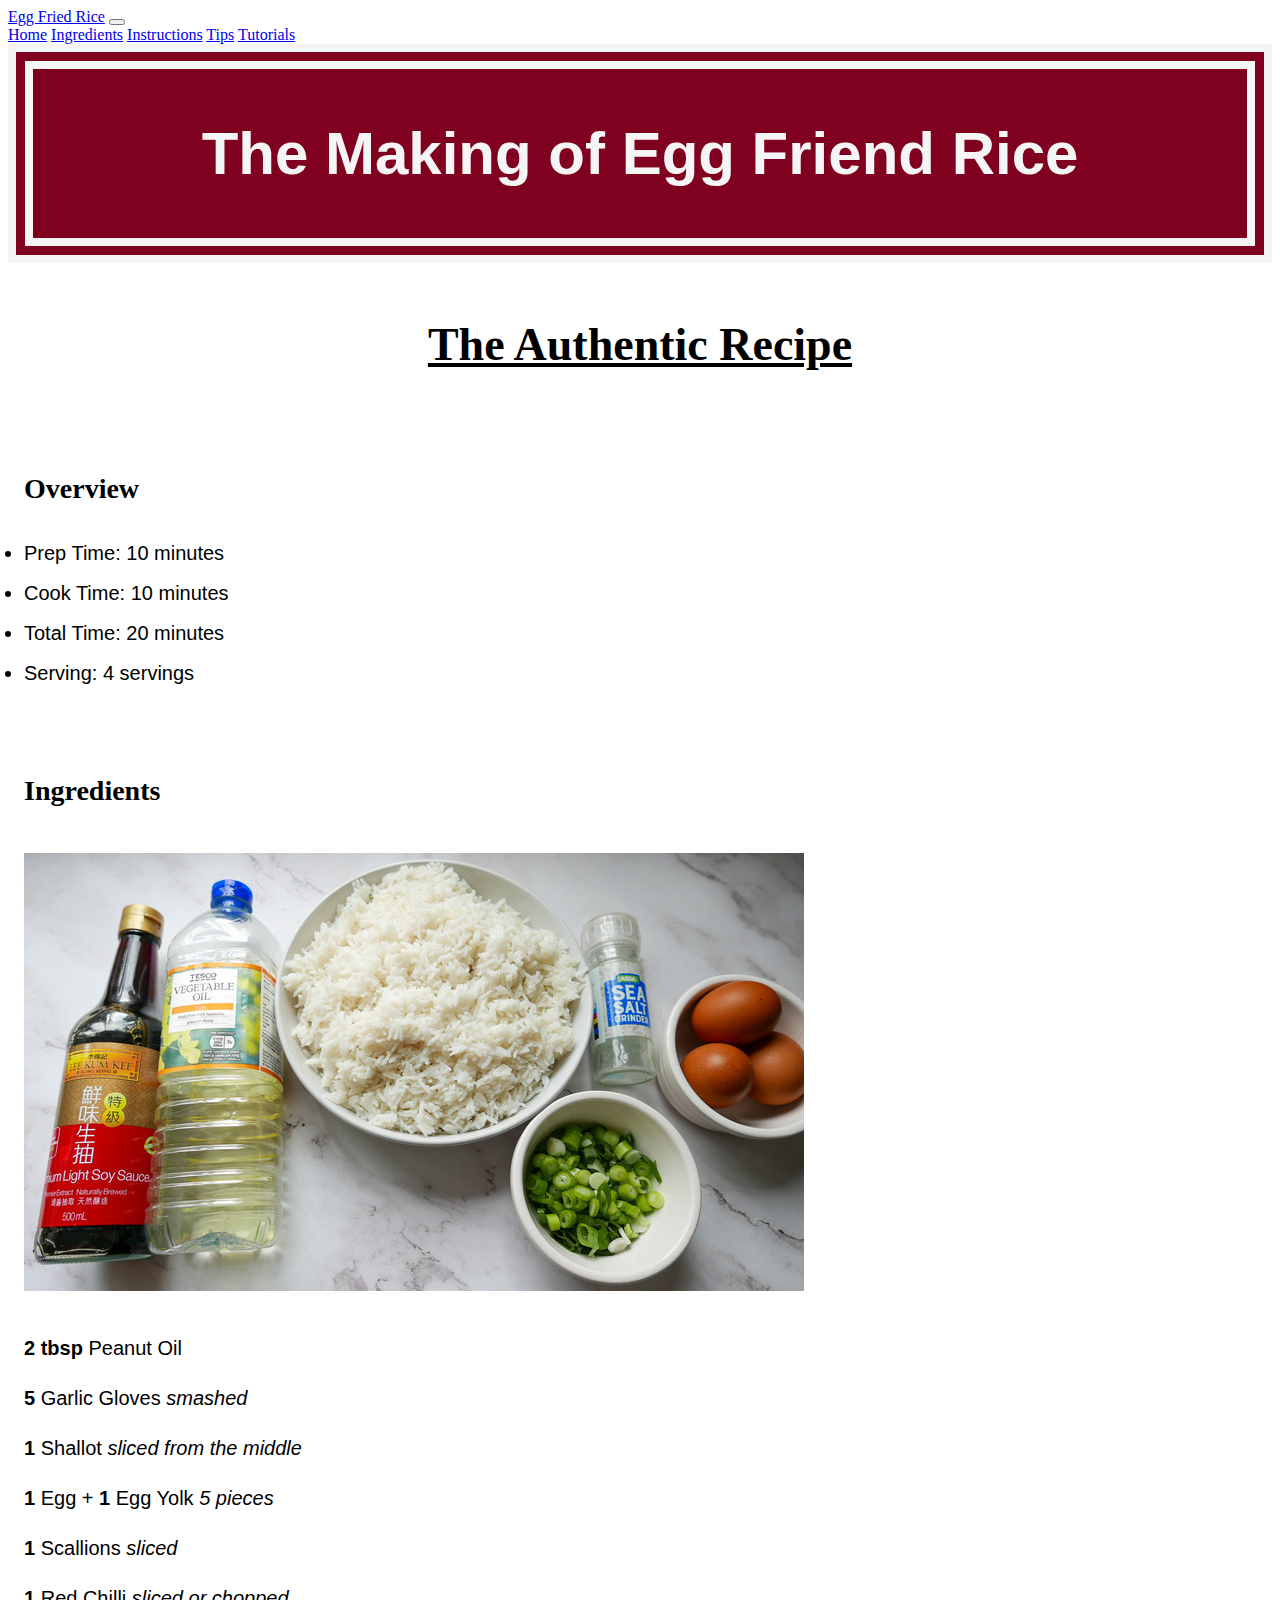
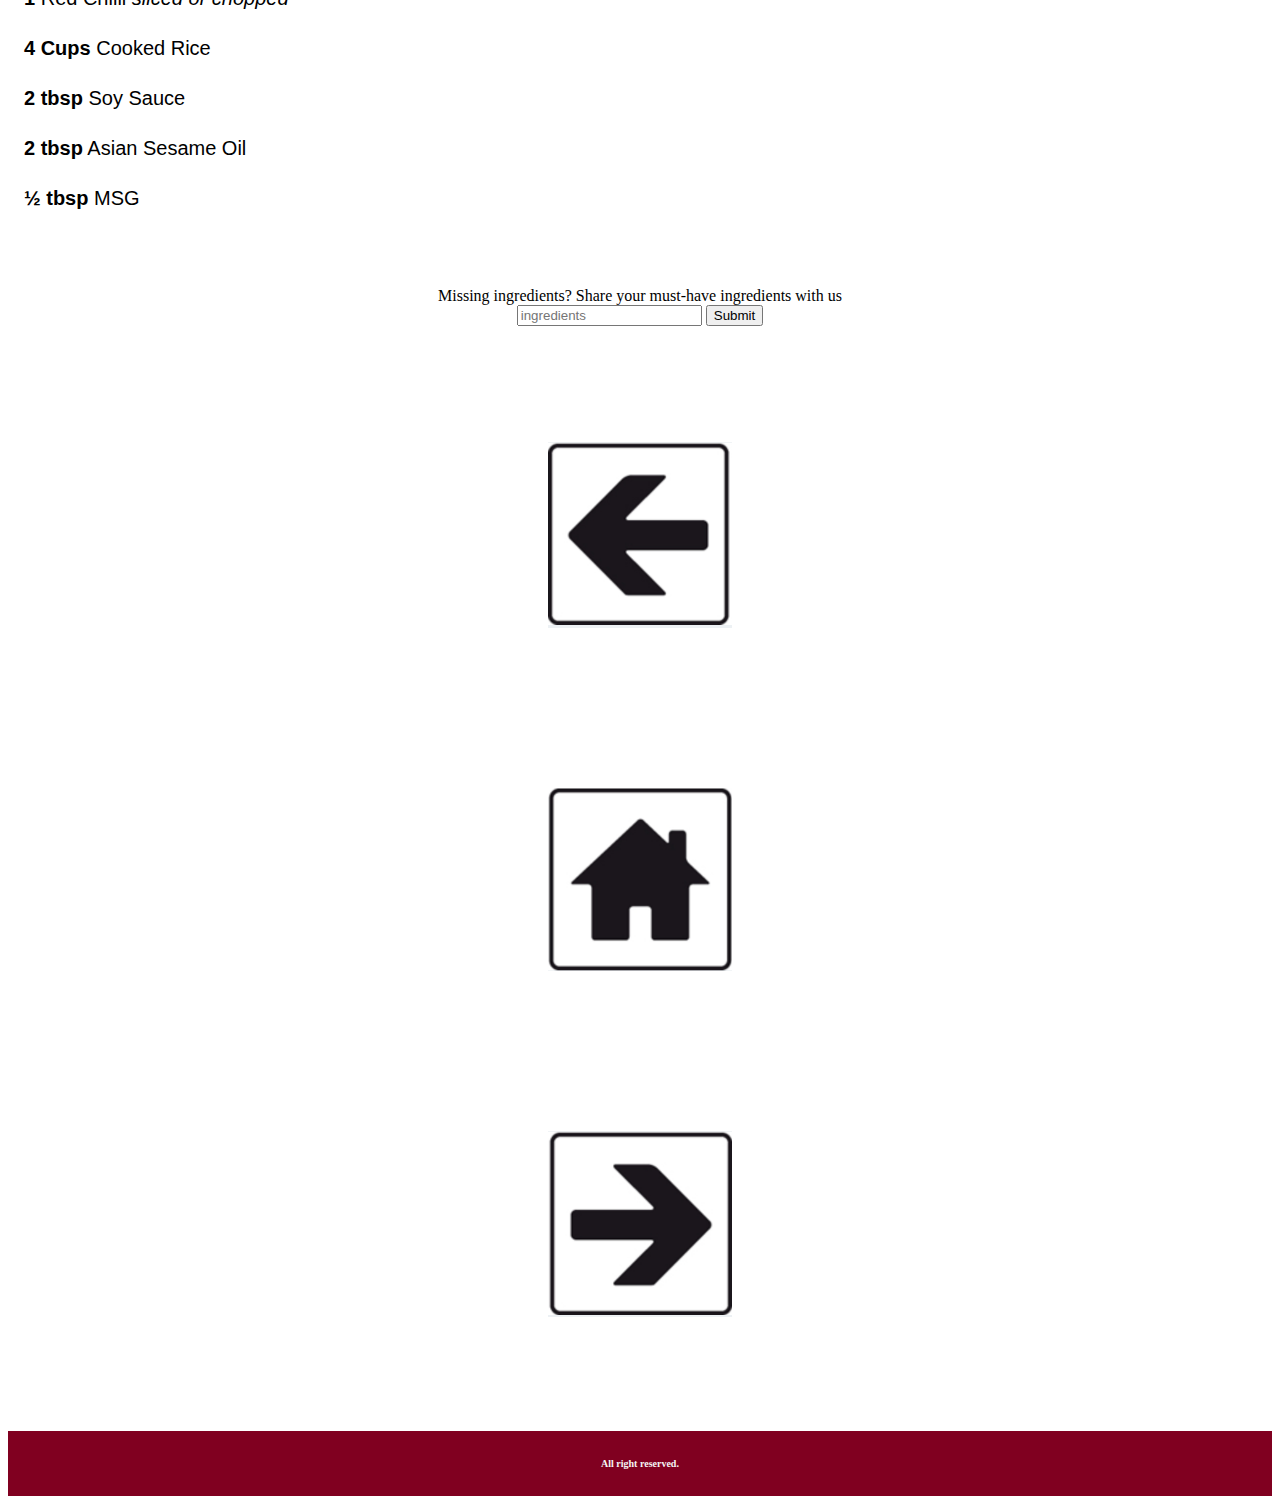
<file: Page1.html>
<!DOCTYPE html>
<html lang="en">
  

<head>
    <!-- Required meta tags -->
    <meta charset="utf-8">
    <meta name="viewport" content="width=device-width, initial-scale=1, shrink-to-fit=no">
        
    <!-- Bootstrap CSS -->
    <link href="https://cdn.jsdelivr.net/npm/bootstrap@5.0.0-beta2/dist/css/bootstrap.min.css" rel="stylesheet" integrity="sha384-BmbxuPwQa2lc/FVzBcNJ7UAyJxM6wuqIj61tLrc4wSX0szH/Ev+nYRRuWlolflfl" crossorigin="anonymous">
    
    <!--custom css -->
	<link rel="stylesheet" type="text/css" href="style.css">
            <title>Hello, Egg Fried Rice fans!</title>
</head>

<nav class="navbar navbar-expand-lg navbar-light bg-light">
    <div class="container-fluid">
        <a class="navbar-brand" href="#">Egg Fried Rice</a>
        <button class="navbar-toggler" type="button" data-bs-toggle="collapse" data-bs-target="#navbarNavAltMarkup" aria-controls="navbarNavAltMarkup" aria-expanded="false" aria-label="Toggle navigation">
            <span class="navbar-toggler-icon"></span>
        </button>
        <div class="collapse navbar-collapse" id="navbarNavAltMarkup">
            <div class="navbar-nav">
                <a class="nav-link active" aria-current="page" href="index.html">Home</a>
                <a class="nav-link" href="Page1.html">Ingredients</a>
                <a class="nav-link" href="Page2.html">Instructions</a>
                <a class="nav-link" href="Page3.html">Tips</a>
                <a class="nav-link" href="Page4.html">Tutorials</a>
            </div>
        </div>
    </div>
</nav>

<body>
    <div class="container-fluid">
      
        <div id="header">

            <div class="row justify-content-center">
                <div class="col-12">
                    <h1>The Making of Egg Friend Rice</h1>
                </div>
            </div>
        </div> 
        

        <div class="row justify-content-center">
            
            <div class="col-1" style="background-color: #800020">
                <div id="panel">
                
                </div>
            
            </div>

            <div class="col-10">
                <div id="body">
                    <h2 style="text-align: center; text-decoration: underline;">The Authentic Recipe</h2>

                    <br><br>
                    <h3>Overview</h3>
                        <li>Prep Time: 10 minutes</li>
                        <li>Cook Time: 10 minutes</li>
                        <li>Total Time: 20 minutes</li>
                        <li>Serving: 4 servings</li>

                    <br><br><br>


                    <h3>Ingredients</h3>
                    <br>
                    <img src="ingredients.jpeg" alt="Ingredients of Egg Fried Rice">
                    <br><br>
                    <p><b>2 tbsp</b> Peanut Oil</p>
                    <p><b>5</b> Garlic Gloves <i>smashed</i></p>
                    <p><b>1</b> Shallot <i>sliced from the middle</i></p>
                    <p><b>1</b> Egg + <b>1</b> Egg Yolk  <i>5 pieces</i></p>
                    <p><b>1</b> Scallions <i>sliced</i></p>
                    <p><b>1</b> Red Chilli <i>sliced or chopped</i></p>
                    <p><b>4 Cups</b> Cooked Rice</p>
                    <p><b>2 tbsp</B> Soy Sauce</p>
                    <p><b>2 tbsp</B> Asian Sesame Oil</p>
                    <p><b>½ tbsp</B> MSG</p>


                    <br><br><br>
               
                    <form style="text-align: center;">
                        <label for="favTutorial">Missing ingredients? Share your must-have ingredients with us</label><br>
                        <input type="text" id="Missing ingredients" placeholder="ingredients">
                        <button>Submit</button>
                    </form>
                    
                    <br><br>

                    
                        <div class="row justify-content-center">
                            <div class="col-sm">
                                <div class="textCenter">
                                    <a href="index.html"><img src="Back.png" alt="Back" class="navBottom"></a>
                                </div>
                            </div>
                            <div class="col-sm">
                                <div class="textCenter">
                                    <a href="index.html"><img src="Home.png" alt="Home" class="navBottom"></a>
                                </div>
                            </div>
                            <div class="col-sm">
                                <div class="textCenter">
                                    <a href="Page2.html"><img src="Next.png" alt="Next" class="navBottom"></a>
                                </div>
                            </div>
                        </div>  
                    
                </div>

                <br>
            </div>

            
            <div class="col-1" style="background-color: #800020">
                <div id="panel">
                
                </div>
            
            </div>
        
        </div>

            
        <div id="footer">

            <div class="row justify-content-center">
                <div class="col-12">
                    <h5>All right reserved.</h5>
                </div>                
            </div>
        </div>
            

    </div>

    <!-- JavaScript Bundle with Popper -->
    <script src="https://cdn.jsdelivr.net/npm/bootstrap@5.0.0-beta2/dist/js/bootstrap.bundle.min.js" integrity="sha384-b5kHyXgcpbZJO/tY9Ul7kGkf1S0CWuKcCD38l8YkeH8z8QjE0GmW1gYU5S9FOnJ0" crossorigin="anonymous"></script>
     

    </body>
</html>
</file>
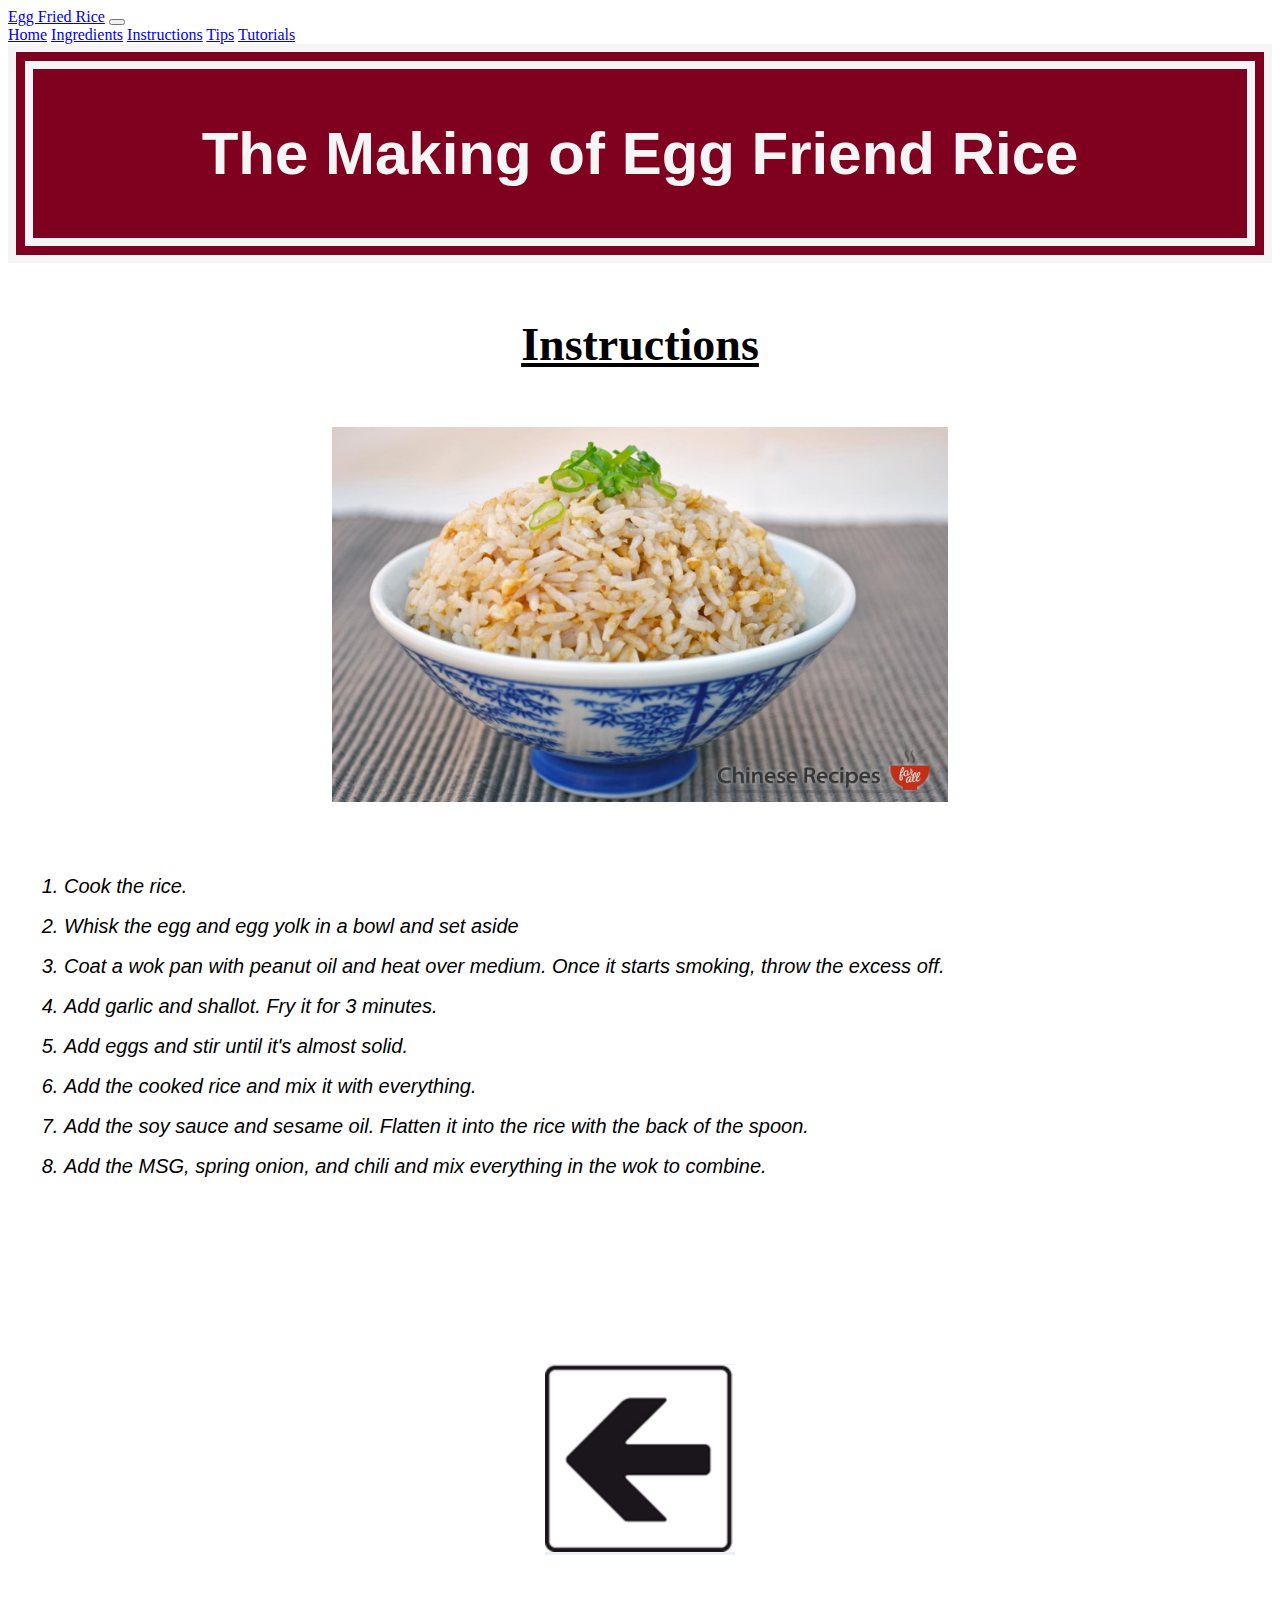
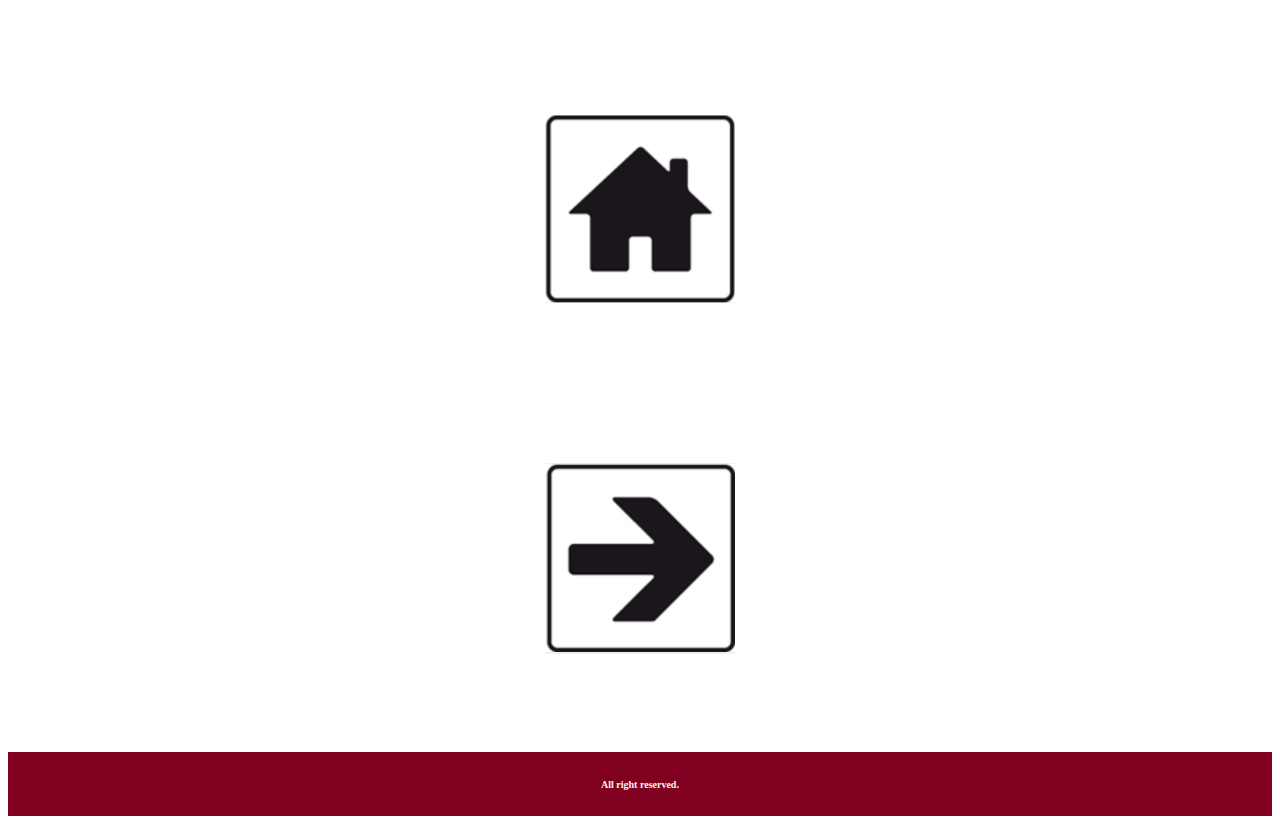
<file: Page2.html>
<!DOCTYPE html>
<html lang="en">
  

<head>
    <!-- Required meta tags -->
    <meta charset="utf-8">
    <meta name="viewport" content="width=device-width, initial-scale=1, shrink-to-fit=no">
        
    <!-- Bootstrap CSS -->
    <link href="https://cdn.jsdelivr.net/npm/bootstrap@5.0.0-beta2/dist/css/bootstrap.min.css" rel="stylesheet" integrity="sha384-BmbxuPwQa2lc/FVzBcNJ7UAyJxM6wuqIj61tLrc4wSX0szH/Ev+nYRRuWlolflfl" crossorigin="anonymous">
    
    <!--custom css -->
	<link rel="stylesheet" type="text/css" href="style.css">
            <title>Hello, Egg Fried Rice fans!</title>
</head>

<nav class="navbar navbar-expand-lg navbar-light bg-light">
    <div class="container-fluid">
        <a class="navbar-brand" href="#">Egg Fried Rice</a>
        <button class="navbar-toggler" type="button" data-bs-toggle="collapse" data-bs-target="#navbarNavAltMarkup" aria-controls="navbarNavAltMarkup" aria-expanded="false" aria-label="Toggle navigation">
            <span class="navbar-toggler-icon"></span>
        </button>
        <div class="collapse navbar-collapse" id="navbarNavAltMarkup">
            <div class="navbar-nav">
                <a class="nav-link active" aria-current="page" href="index.html">Home</a>
                <a class="nav-link" href="Page1.html">Ingredients</a>
                <a class="nav-link" href="Page2.html">Instructions</a>
                <a class="nav-link" href="Page3.html">Tips</a>
                <a class="nav-link" href="Page4.html">Tutorials</a>
            </div>
        </div>
    </div>
</nav>

 <body>
     


      <div id="header">

		<div class="row justify-content-center">
			<div class="col-12">
				<h1>The Making of Egg Friend Rice</h1>
				
			</div>

		</div>
    </div>

    <div class="row justify-content-center">
        
        <div class="col-1" style="background-color: #800020">
            <div id="panel">
               
            </div>
        
        </div>

        <div class="col-10">
            <div id="body">
                <h2 style="text-align: center; text-decoration: underline;">Instructions</h2>

                <br>

                <img src="ricebowl.jpeg" alt="bowl of egg fried rice" width="50%" class="imgCenter">

                <br>
                <br>

                

                <ol class="ol2">
                    <li>Cook the rice.</li>
                    <li>Whisk the egg and egg yolk in a bowl and set aside</li>
                    <li>Coat a wok pan with peanut oil and heat over medium. Once it starts smoking, throw the excess off.</li>
                    <li>Add garlic and shallot. Fry it for 3 minutes.</li>
                    <li>Add eggs and stir until it's almost solid.</li>
                    <li>Add the cooked rice and mix it with everything.</li>
                    <li>Add the soy sauce and sesame oil. Flatten it into the rice with the back of the spoon.</li>
                    <li>Add the MSG, spring onion, and chili and mix everything in the wok to combine.</li>
                </ol>

                <br>

                <br>

                
            </div>


            <br>

            <div class="row justify-content-center">
                <div class="col-sm">
                    <div class="textCenter">
                        <a href="Page1.html"><img src="Back.png" alt="Back" class="navBottom"></a>
                    </div>
                </div>
                <div class="col-sm">
                    <div class="textCenter">
                        <a href="index.html"><img src="Home.png" alt="Home" class="navBottom"></a>
                    </div>
                </div>
                <div class="col-sm">
                    <div class="textCenter">
                        <a href="Page3.html"><img src="Next.png" alt="Next" class="navBottom"></a>
                    </div>
                </div>


            </div>
            
            <br>
               
        </div>

        <div class="col-1" style="background-color: #800020">
            <div id="panel">
               
            </div>
        
        </div>
    
    </div>

        
    <div id="footer">

        <div class="row justify-content-center">
            <div class="col-12">
                <h5>All right reserved.</h5>
            </div>                
        </div>
    </div>
        
    </div>

    <!-- JavaScript Bundle with Popper -->
    <script src="https://cdn.jsdelivr.net/npm/bootstrap@5.0.0-beta2/dist/js/bootstrap.bundle.min.js" integrity="sha384-b5kHyXgcpbZJO/tY9Ul7kGkf1S0CWuKcCD38l8YkeH8z8QjE0GmW1gYU5S9FOnJ0" crossorigin="anonymous"></script>
     

</body>
</html>
</file>
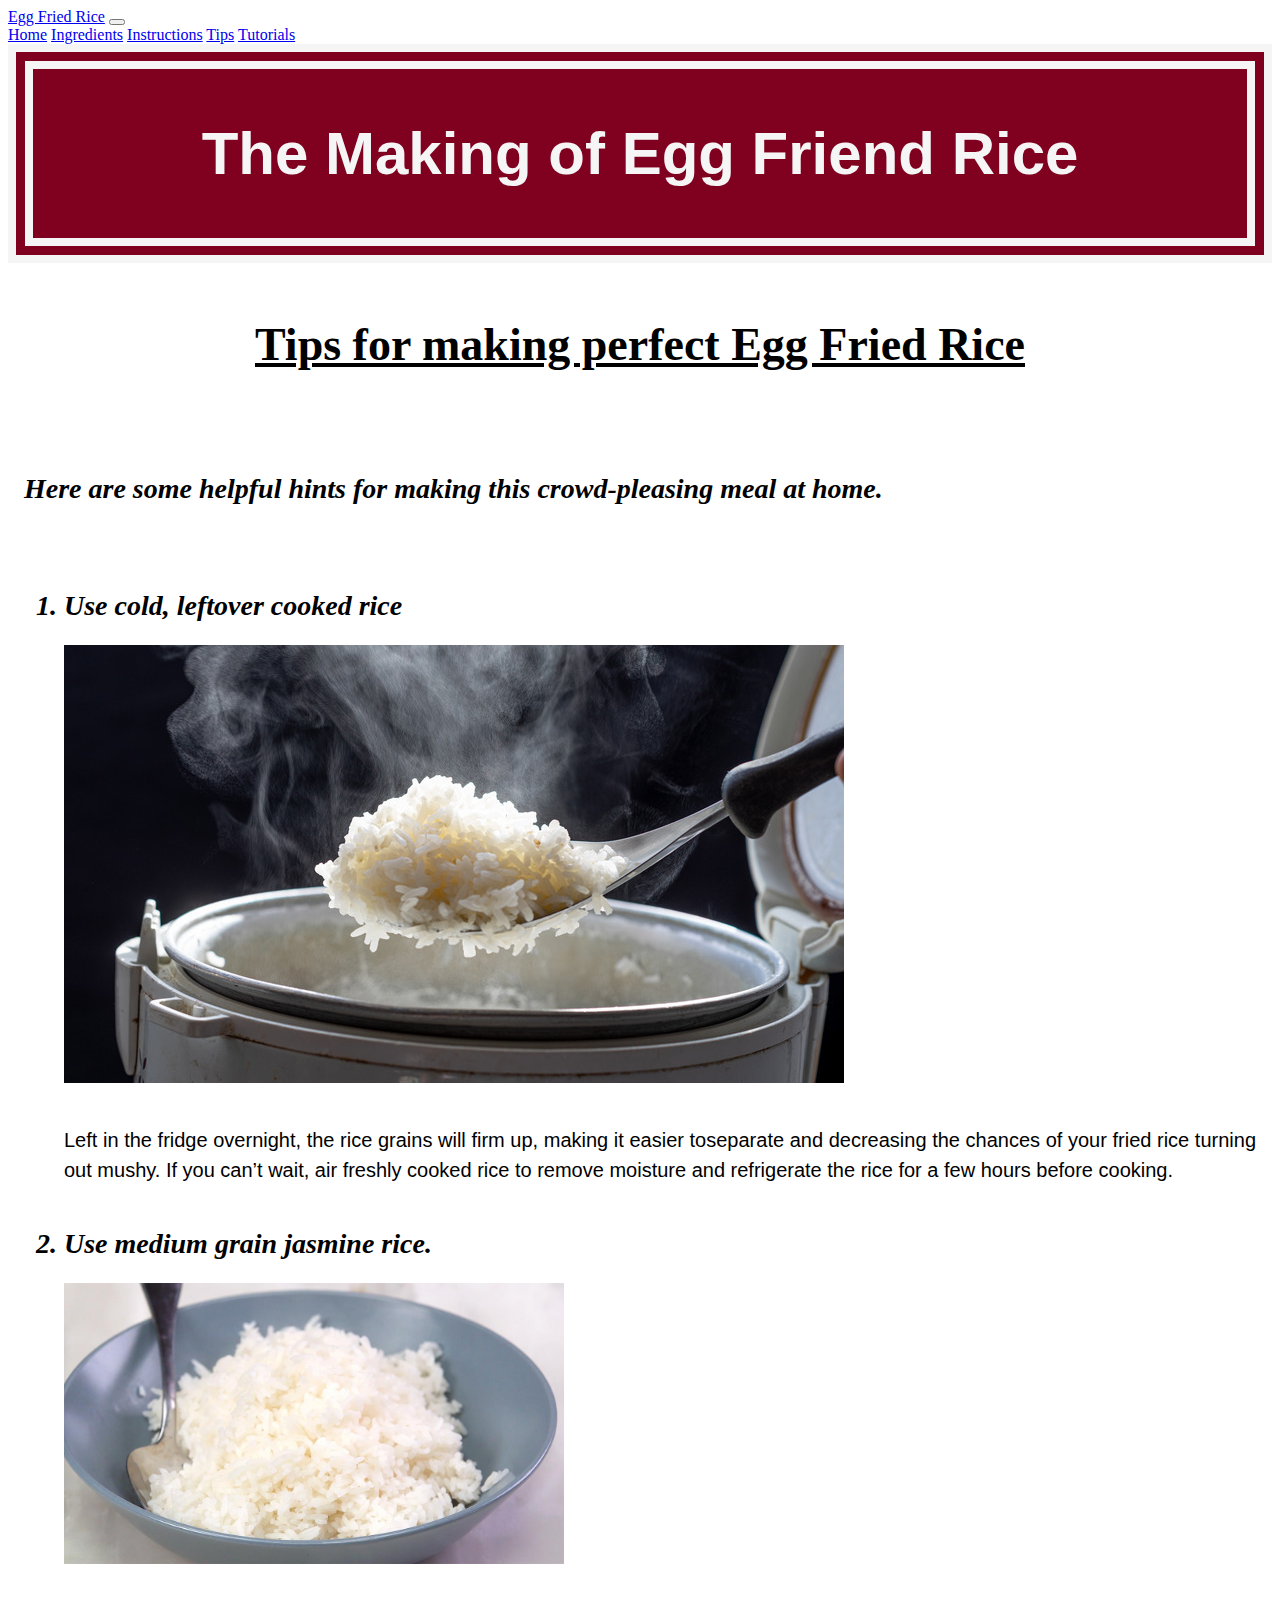
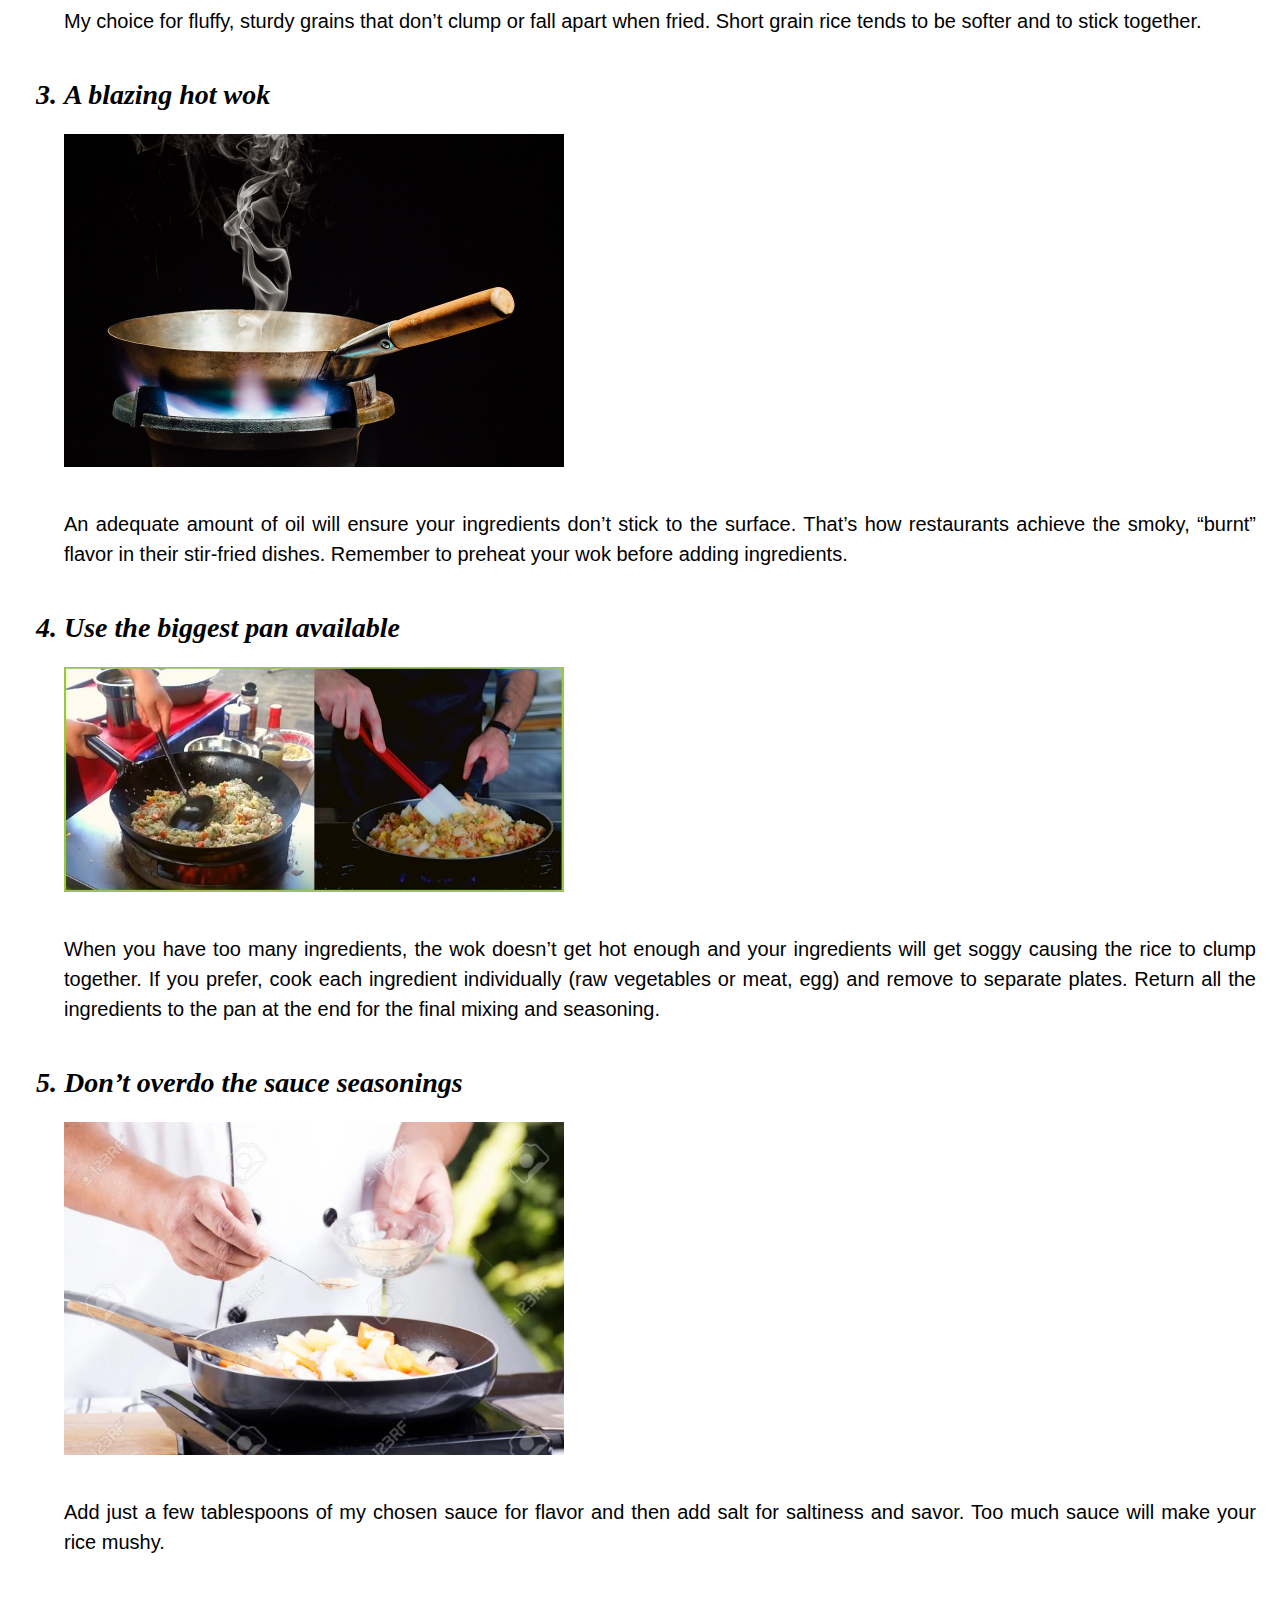
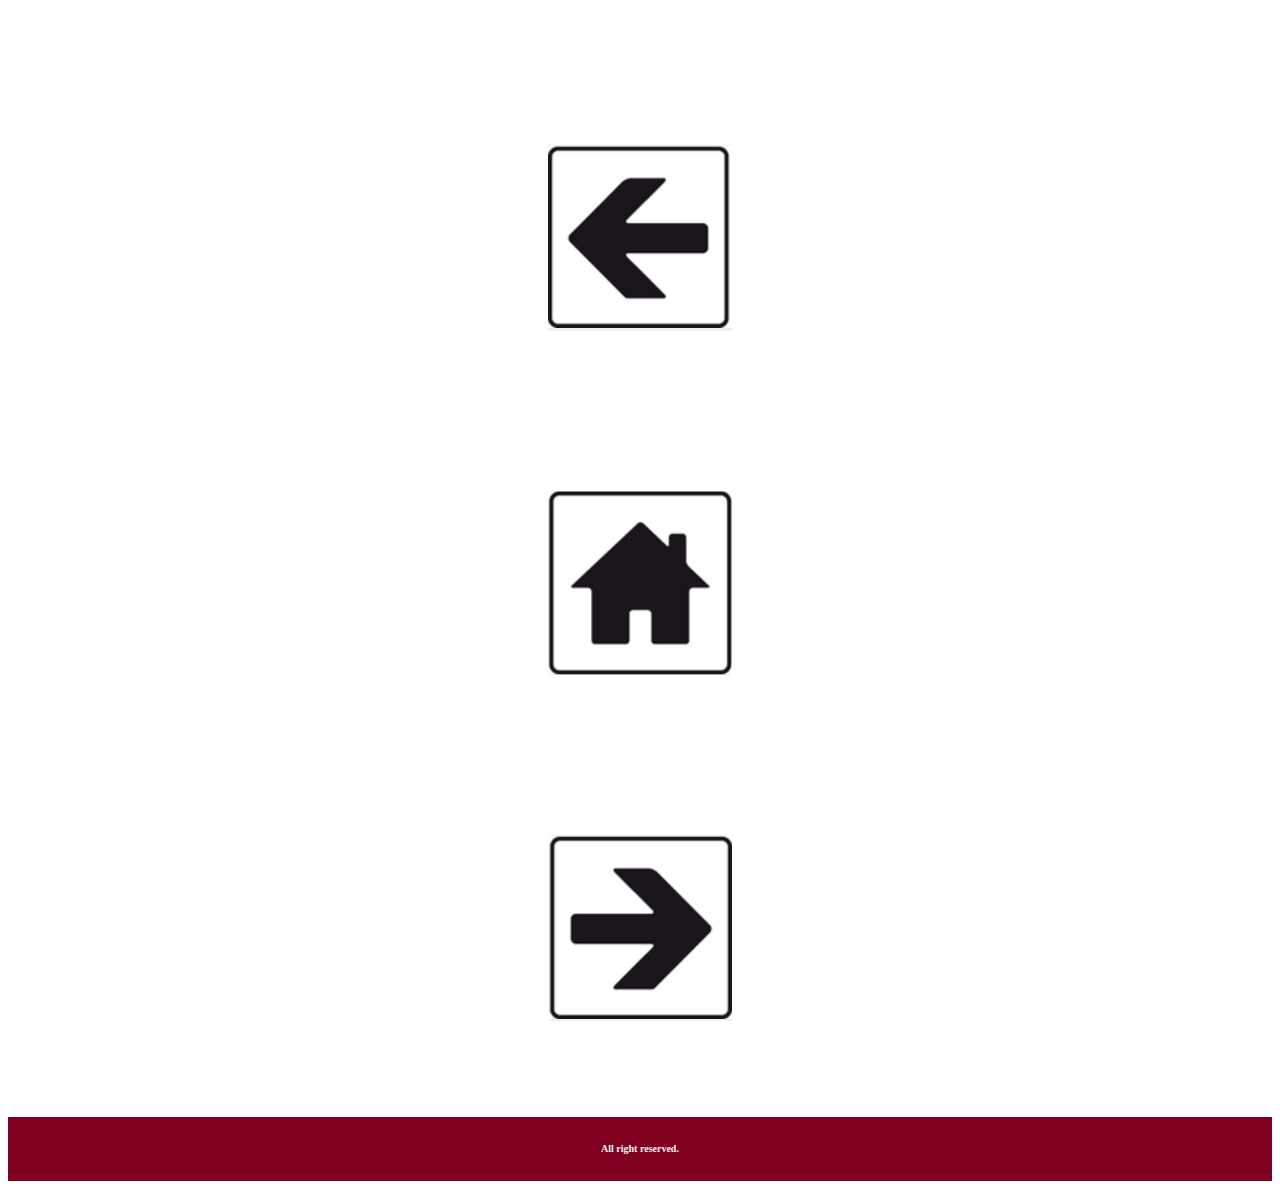
<file: Page3.html>
<!DOCTYPE html>
<html lang="en">
  

<head>
    <!-- Required meta tags -->
    <meta charset="utf-8">
    <meta name="viewport" content="width=device-width, initial-scale=1, shrink-to-fit=no">
        
    <!-- Bootstrap CSS -->
    <link href="https://cdn.jsdelivr.net/npm/bootstrap@5.0.0-beta2/dist/css/bootstrap.min.css" rel="stylesheet" integrity="sha384-BmbxuPwQa2lc/FVzBcNJ7UAyJxM6wuqIj61tLrc4wSX0szH/Ev+nYRRuWlolflfl" crossorigin="anonymous">
    
    <!--custom css -->
	<link rel="stylesheet" type="text/css" href="style.css">
            <title>Hello, Egg Fried Rice fans!</title>
</head>

<nav class="navbar navbar-expand-lg navbar-light bg-light">
    <div class="container-fluid">
        <a class="navbar-brand" href="#">Egg Fried Rice</a>
        <button class="navbar-toggler" type="button" data-bs-toggle="collapse" data-bs-target="#navbarNavAltMarkup" aria-controls="navbarNavAltMarkup" aria-expanded="false" aria-label="Toggle navigation">
            <span class="navbar-toggler-icon"></span>
        </button>
        <div class="collapse navbar-collapse" id="navbarNavAltMarkup">
            <div class="navbar-nav">
                <a class="nav-link active" aria-current="page" href="index.html">Home</a>
                <a class="nav-link" href="Page1.html">Ingredients</a>
                <a class="nav-link" href="Page2.html">Instructions</a>
                <a class="nav-link" href="Page3.html">Tips</a>
                <a class="nav-link" href="Page4.html">Tutorials</a>
            </div>
        </div>
    </div>
</nav>

 <body>
     
    <div id="header">

		<div class="row justify-content-center">
			<div class="col-12">
				<h1>The Making of Egg Friend Rice</h1>
				
			</div>

		</div>
    </div>

    <div class="row justify-content-center">
        
        <div class="col-1" style="background-color: #800020">
            <div id="panel">
               
            </div>
        
        </div>

        <div class="col-10">
            <div id="body">
                <h2 style="text-align: center; text-decoration: underline;">Tips for making perfect Egg Fried Rice</h2>
                <br><br>
                <h3><i>Here are some helpful hints for making this crowd-pleasing meal at home.</i></h3>

                <br><br>

                <div>
                            
                    <ol>
                        <li class="li3">Use cold, leftover cooked rice</li><br>
                            <img src="leftoverrice.jpeg" alt="leftover rice"><br><br>
                            <p class="p3">Left in the fridge overnight, the rice grains will firm up, making it easier toseparate and decreasing the chances of your fried rice turning out mushy. If you can’t wait, air freshly cooked rice to remove moisture and refrigerate the rice for a few hours before cooking.</p><br>
                            <li class="li3">Use medium grain jasmine rice.</li><br>
                            <img src="jasminerice.jpeg" alt="jasmine rice" width="500px"><br><br>
                            <p>My choice for fluffy, sturdy grains that don’t clump or fall apart when fried. Short grain rice tends to be softer and to stick together.</p><br>
                        <li class="li3">A blazing hot wok</li><br>
                            <img src="hotwok.jpeg" alt="hot wok" width="500px"><br><br>
                            <p>An adequate amount of oil will ensure your ingredients don’t stick to the surface. That’s how restaurants achieve the smoky, “burnt” flavor in their stir-fried dishes. Remember to preheat your wok before adding ingredients.</p><br>
                        <li class="li3">Use the biggest pan available</li><br>
                            <img src="bigwok.jpeg" alt="wok vs pan" width="500px"><br><br>
                            <p>When you have too many ingredients, the wok doesn’t get hot enough and your ingredients will get soggy causing the rice to clump together. If you prefer, cook each ingredient individually (raw vegetables or meat, egg) and remove to separate plates. Return all the ingredients to the pan at the end for the final mixing and seasoning.</p><br>
                        <li class="li3">Don’t overdo the sauce seasonings</li><br>
                            <img src="seasoning.webp" alt="seasoning" width="500px"><br><br>
                            <p>Add just a few tablespoons of my chosen sauce for flavor and then add salt for saltiness and savor. Too much sauce will make your rice mushy.</p><br>
                    </ol>
                        
                </div>

                <br><br><br>

                <div class="row justify-content-center">
                    <div class="col-sm">
                        <div class="textCenter">
                            <a href="Page2.html"><img src="Back.png" alt="Back" class="navBottom"></a>
                        </div>
                    </div>
                    <div class="col-sm">
                        <div class="textCenter">
                            <a href="index.html"><img src="Home.png" alt="Home" class="navBottom"></a>
                        </div>
                    </div>
                    <div class="col-sm">
                        <div class="textCenter">
                            <a href="Page4.html"><img src="Next.png" alt="Next" class="navBottom"></a>
                        </div>
                    </div>
                
                </div>
            
            </div>
        </div>
        
        <div class="col-1" style="background-color: #800020">
            <div id="panel">
               
            </div>
        
        </div>
        
    </div>
 
    <div id="footer">

        <div class="row justify-content-center">
            <div class="col-12">
                <h5>All right reserved.</h5>
            </div>                
        </div>
    </div>

    
    
    </div>

    <!-- JavaScript Bundle with Popper -->
    <script src="https://cdn.jsdelivr.net/npm/bootstrap@5.0.0-beta2/dist/js/bootstrap.bundle.min.js" integrity="sha384-b5kHyXgcpbZJO/tY9Ul7kGkf1S0CWuKcCD38l8YkeH8z8QjE0GmW1gYU5S9FOnJ0" crossorigin="anonymous"></script>
 

</body>
</html>
</file>
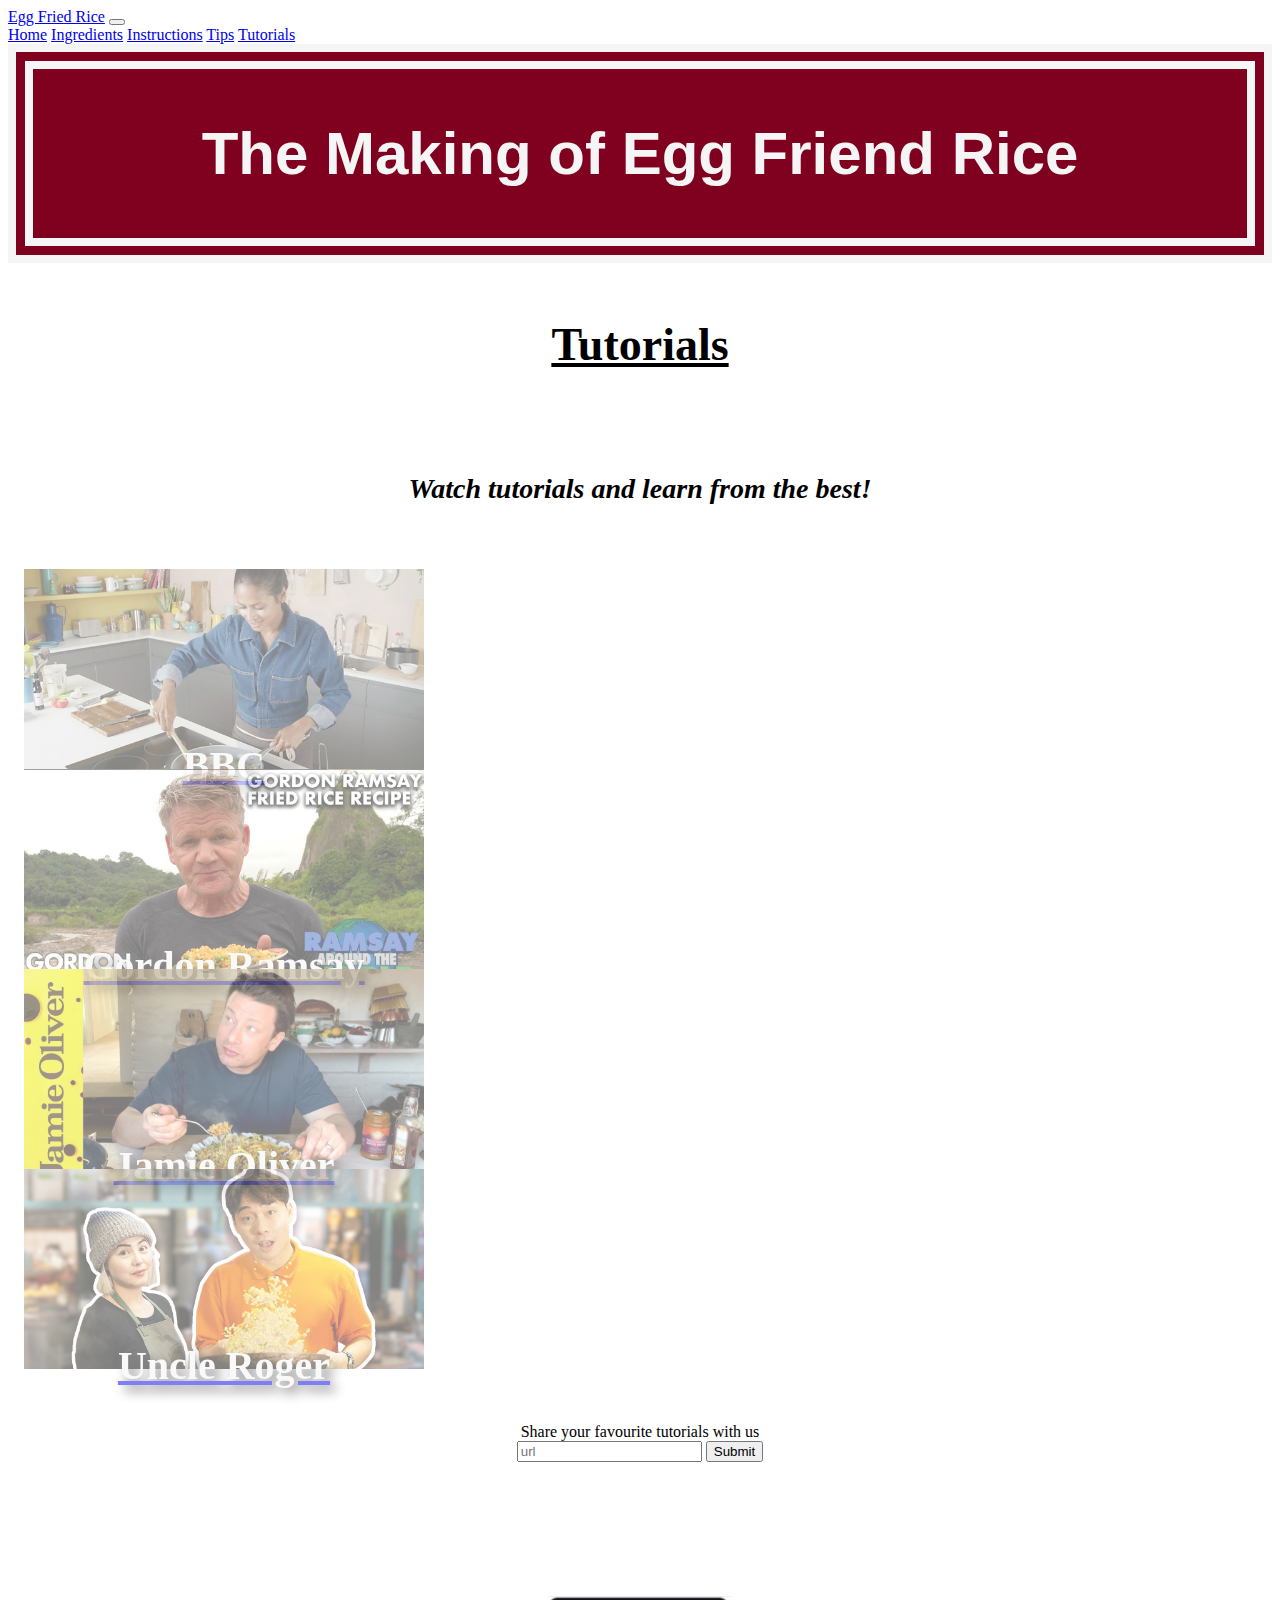
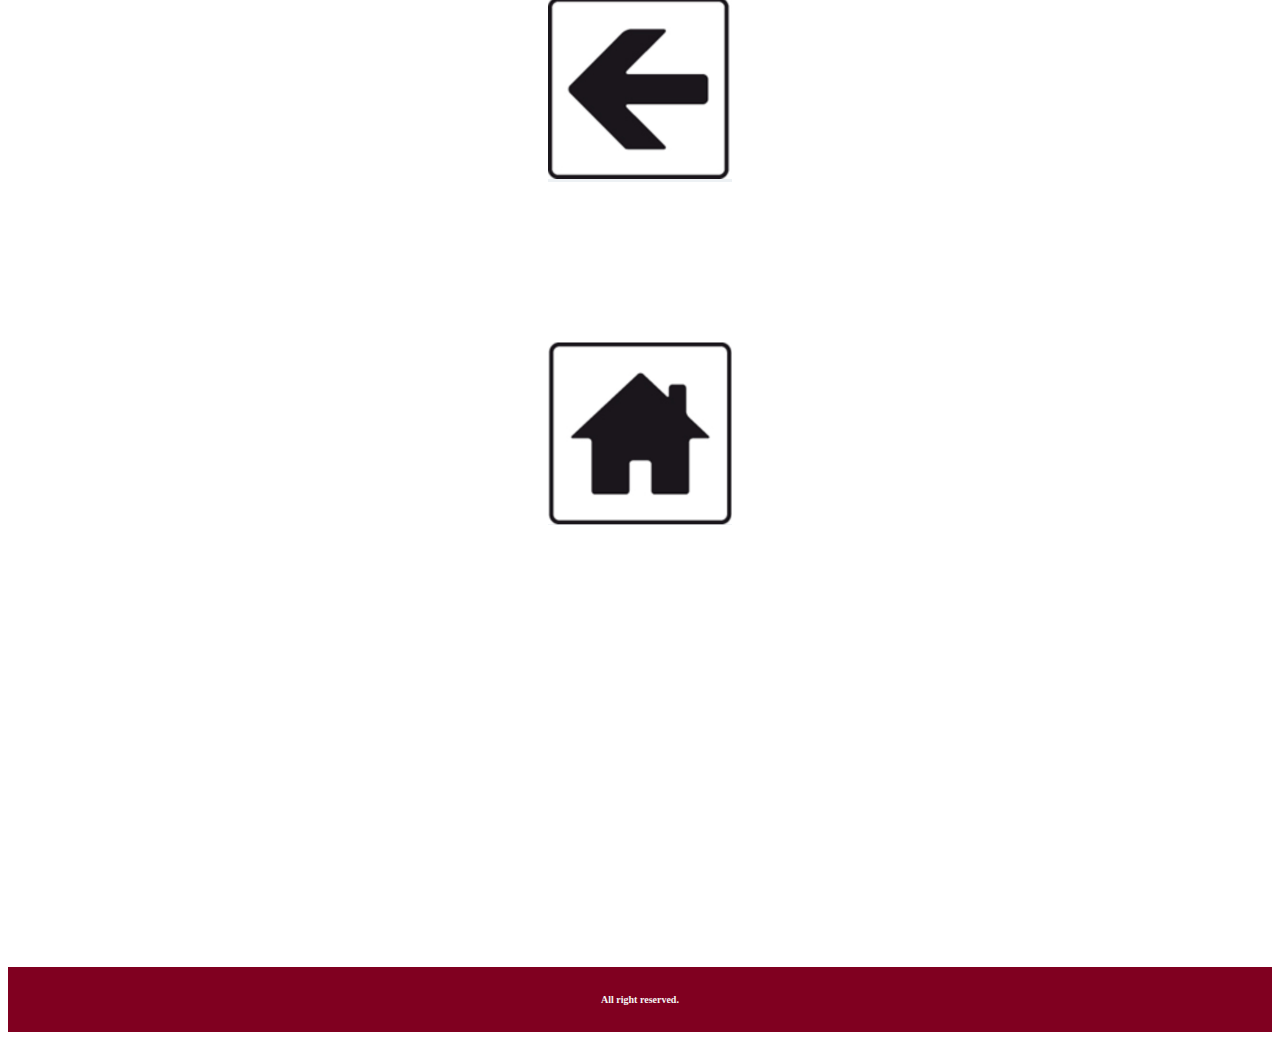
<file: Page4.html>
<!DOCTYPE html>
<html lang="en">
  

<head>
    <!-- Required meta tags -->
    <meta charset="utf-8">
    <meta name="viewport" content="width=device-width, initial-scale=1, shrink-to-fit=no">
        
    <!-- Bootstrap CSS -->
    <link href="https://cdn.jsdelivr.net/npm/bootstrap@5.0.0-beta2/dist/css/bootstrap.min.css" rel="stylesheet" integrity="sha384-BmbxuPwQa2lc/FVzBcNJ7UAyJxM6wuqIj61tLrc4wSX0szH/Ev+nYRRuWlolflfl" crossorigin="anonymous">
    
    <!--custom css -->
	<link rel="stylesheet" type="text/css" href="style.css">
            <title>Hello, Egg Fried Rice fans!</title>
</head>

 <body>
     
    <nav class="navbar navbar-expand-lg navbar-light bg-light">
        <div class="container-fluid">
          <a class="navbar-brand" href="#">Egg Fried Rice</a>
          <button class="navbar-toggler" type="button" data-bs-toggle="collapse" data-bs-target="#navbarNavAltMarkup" aria-controls="navbarNavAltMarkup" aria-expanded="false" aria-label="Toggle navigation">
            <span class="navbar-toggler-icon"></span>
          </button>
          <div class="collapse navbar-collapse" id="navbarNavAltMarkup">
            <div class="navbar-nav">
              <a class="nav-link active" aria-current="page" href="index.html">Home</a>
              <a class="nav-link" href="Page1.html">Ingredients</a>
              <a class="nav-link" href="Page2.html">Instructions</a>
              <a class="nav-link" href="Page3.html">Tips</a>
              <a class="nav-link" href="Page4.html">Tutorials</a>
            </div>
          </div>
        </div>
    </nav>

    <div class="container-fluid">
        <div id="header">

		    <div class="row justify-content-center">
			    <div class="col-12">
				<h1>The Making of Egg Friend Rice</h1>
				
			    </div>

		    </div>
        </div>

        <div class="row justify-content-center">
            
            <div class="col-1" style="background-color: #800020">
                <div id="panel">
                
                </div>
            
            </div>

            <div class="col-10">
                <div id="body">
                    <h2 style="text-align: center; text-decoration: underline;">Tutorials</h2>

                    <br><br>

                    <h3 style="text-align: center"><i>Watch tutorials and learn from the best!</i></h3>

                    <br>
                    </br>


                    <div class="row justify-content-center">
                        <div class="row" id="tutorials">
                            <div class="col-lg-4" id="BBC">
                                <div class="textCenter">
                                    <a href="https://www.youtube.com/watch?v=DTYsLO05z9M"><h6>BBC</h6></a>
                                </div>
                            </div>

                            <div class="col-lg-8" id="Gordon">
                                <div class="textCenter">
                                    <a href="https://www.youtube.com/watch?v=NybhwoK6am0"><h6>Gordon Ramsay</h6></a>
                                </div>
                            </div>
            
                            <div class="col-lg-4" id="Jamie">
                                <div class="textCenter">
                                    <a href="https://www.youtube.com/watch?v=dZJD2j1Rc-U"><h6>Jamie Oliver</h6></a>
                                </div>
                            </div>

                            <div class="col-lg-8" id="Roger">
                                <div class="textCenter">
                                    <a href="https://www.youtube.com/watch?v=SGBP3sG3a9Y"><h6>Uncle Roger</h6></a>
                                </div>
                            </div>
                        </div>
                    </div>


                    <br><br><br>


               
                    <form style="text-align: center;">
                        <label for="favTutorial">Share your favourite tutorials with us</label><br>
                        <input type="text" id="favTutorial" placeholder="url">
                        <button>Submit</button>
                    </form>
                    
                    <br><br><br>
                  

                    <div class="row justify-content-center">
                        <div class="col-sm">
                            <div class="textCenter">
                                <a href="Page3.html"><img src="Back.png" alt="Back" class="navBottom"></a>
                            </div>
                        </div>
                        <div class="col-sm">
                            <div class="textCenter">
                                <a href="index.html"><img src="Home.png" alt="Home" class="navBottom"></a>
                            </div>
                        </div>
                        <div class="col-sm">
                            <div class="textCenter">
                                <a href="#" style="opacity: 0.0;"><img src="Next.png" alt="Next" class="navBottom"></a>
                            </div>
                        </div>
                
                    </div>  
                
                </div> 
            
            
            </div>

            <div class="col-1" style="background-color: #800020">
                <div id="panel">
                    
                </div>
                
            </div>
        
        </div>

        
        <div id="footer">

            <div class="row justify-content-center">
                <div class="col-12">
                    <h5>All right reserved.</h5>
                </div>                
            </div>
        </div>
        
    </div>
    

</body>
</html>
</file>
<file: Project 1-style.css>
body
{
    background-color:#ffffff;
}

p
{
    font-family: 'Gill Sans', 'Gill Sans MT', Calibri, 'Trebuchet MS', sans-serif;
    font-size: 20px;
    text-align: justify;
    word-wrap: normal;
    line-height: 1.5;
}

li{
    font-family: 'Gill Sans', 'Gill Sans MT', Calibri, 'Trebuchet MS', sans-serif;
    font-size: 20px;
    text-align: justify;
    word-wrap: normal;
    line-height: 2;
}


h1
{
    color:whitesmoke;
    font-family: Cursive, Arial, Helvetica, sans-serif;
    font-size: 60px;
}

h2
{
    color:rgb(0, 0, 0);
    font-family: Cambria, Cochin, Georgia, Times, 'Times New Roman', serif;
    font-size: 46px
}

h3
{
    font-size: 28px;
    font-family: Georgia, 'Times New Roman', Times, serif;
}

h4
{
    font-style: italic;
    font-weight: bold;
    font-size: 24px;
}

h5
{
    font-size: 10px;
    color: whitesmoke;
    font-weight: bold;
}

h6
{
font-family: Cambria, Cochin, Georgia, Times, 'Times New Roman', serif;
color: whitesmoke;
font-size: 40px;
text-shadow: 6px 6px 12px black;
}

#BBC
{
    background-image: url('BBC.jpeg');
    background-size: 100%;
    background-repeat: no-repeat;
    opacity: 0.5;
    justify-content: center;
    align-items: center;
    height: 200px;
    width: 400px;
}

.textCenter
{
    text-align: center;
    justify-content: center;
    vertical-align: middle;
    align-items: center;
    padding: 80px 0;
}

#tutorials{
    text-align: center;
    justify-content: center;
    vertical-align: middle;
    align-items: center;
}

#Gordon
{
    background-image: url('GordonRamsay.jpeg');
    background-size: 100%;
    background-repeat: no-repeat;
    opacity: 0.5;
    justify-content: center;
    align-items: center;
    height: 200px;
    width: 400px;
}

#Jamie
{
    background-image: url('JamieOliver.jpeg');
    background-size: 100%;
    background-repeat: no-repeat;
    opacity: 0.5;
    justify-content: center;
    align-items: center;
    height: 200px;
    width: 400px;
}    

#Roger
{
    background-image: url('uncleroger.jpeg');
    background-size: 100%;
    background-repeat: no-repeat;
    opacity: 0.5;
    justify-content: center;
    align-items: center;
    height: 200px;
    width: 400px;
}

#header
{
    border: whitesmoke;
    border-width: 25px;
    background-color: #800020;
    border-style: double;
    text-align: center;
    padding: 10px;
}



#panel
{
    background-color: #800020;
    display: flex;
    text-align: right;
    font-size: 10px;
}

#body
{
    background-color:white;
    padding: 1em;
}


#footer
{
    height: auto;
    text-align: center;
    background-color:#800020;
    padding: 10px;
    color:whitesmoke;
    font-size: 12px;
}


.flexContainer
{
    display: flex;
    align-items: stretch;
    justify-content: space-around;
}

*/

.panel
    {
    background-color: #800020;
    }

<style>

    .flexbox
    {
    display: flex;
    flex-wrap: wrap;
    justify-content: center;
    align-items: center;
    }

        .footertext
        {
            color:whitesmoke;
            font-size: 12px;

        }

        .ol2
        {
            font-size: 28px;
            font-style: italic;
        }


        .li3
        {
            font-style: italic;
            font-size: 28px;
            line-height: 1.5;
            font-weight: bold;
            font-family: 'Times New Roman', Times, serif;
        }

        .text-left
        {
        float: left;
        }


        .text-center
        {
        align-items: center;
        }

        .text-right
        {
        float: right;
        }

        .imgCenter 
        {
            display: block;
            margin-left: auto;
            margin-right: auto;
            width: 50%;
        }

        .startCenter
        {
            display: block;
            margin-left: auto;
            margin-right: auto;
            width: 25%;
        }

        .navBottom
        {
            display: block;
            margin-left: auto;
            margin-right: auto;
            width: 15%;
        }

        .button {
            font-size: 24px;
            padding: 10px;
        }
</file>
<file: style.css>
body
{
    background-color:#ffffff;
}

p
{
    font-family: 'Gill Sans', 'Gill Sans MT', Calibri, 'Trebuchet MS', sans-serif;
    font-size: 20px;
    text-align: justify;
    word-wrap: normal;
    line-height: 1.5;
}

li{
    font-family: 'Gill Sans', 'Gill Sans MT', Calibri, 'Trebuchet MS', sans-serif;
    font-size: 20px;
    text-align: justify;
    word-wrap: normal;
    line-height: 2;
}


h1
{
    color:whitesmoke;
    font-family: Cursive, Arial, Helvetica, sans-serif;
    font-size: 60px;
}

h2
{
    color:rgb(0, 0, 0);
    font-family: Cambria, Cochin, Georgia, Times, 'Times New Roman', serif;
    font-size: 46px
}

h3
{
    font-size: 28px;
    font-family: Georgia, 'Times New Roman', Times, serif;
}

h4
{
    font-style: italic;
    font-weight: bold;
    font-size: 24px;
}

h5
{
    font-size: 10px;
    color: whitesmoke;
    font-weight: bold;
}

h6
{
font-family: Cambria, Cochin, Georgia, Times, 'Times New Roman', serif;
color: whitesmoke;
font-size: 40px;
text-shadow: 6px 6px 12px black;
}

#BBC
{
    background-image: url('BBC.jpeg');
    background-size: 100%;
    background-repeat: no-repeat;
    opacity: 0.5;
    justify-content: center;
    align-items: center;
    height: 200px;
    width: 400px;
}

.textCenter
{
    text-align: center;
    justify-content: center;
    vertical-align: middle;
    align-items: center;
    padding: 80px 0;
}

#tutorials{
    text-align: center;
    justify-content: center;
    vertical-align: middle;
    align-items: center;
}

#Gordon
{
    background-image: url('GordonRamsay.jpeg');
    background-size: 100%;
    background-repeat: no-repeat;
    opacity: 0.5;
    justify-content: center;
    align-items: center;
    height: 200px;
    width: 400px;
}

#Jamie
{
    background-image: url('JamieOliver.jpeg');
    background-size: 100%;
    background-repeat: no-repeat;
    opacity: 0.5;
    justify-content: center;
    align-items: center;
    height: 200px;
    width: 400px;
}    

#Roger
{
    background-image: url('uncleroger.jpeg');
    background-size: 100%;
    background-repeat: no-repeat;
    opacity: 0.5;
    justify-content: center;
    align-items: center;
    height: 200px;
    width: 400px;
}

#header
{
    border: whitesmoke;
    border-width: 25px;
    background-color: #800020;
    border-style: double;
    text-align: center;
    padding: 10px;
}



#panel
{
    background-color: #800020;
    display: flex;
    text-align: right;
    font-size: 10px;
}

#body
{
    background-color:white;
    padding: 1em;
}


#footer
{
    height: auto;
    text-align: center;
    background-color:#800020;
    padding: 10px;
    color:whitesmoke;
    font-size: 12px;
}


.flexContainer
{
    display: flex;
    align-items: stretch;
    justify-content: space-around;
}

.panel
    {
    background-color: #800020;
    }

<style>

    .flexbox
    {
    display: flex;
    flex-wrap: wrap;
    justify-content: center;
    align-items: center;
    }

        .footertext
        {
            color:whitesmoke;
            font-size: 12px;

        }

        .ol2
        {
            font-size: 28px;
            font-style: italic;
        }


        .li3
        {
            font-style: italic;
            font-size: 28px;
            line-height: 1.5;
            font-weight: bold;
            font-family: 'Times New Roman', Times, serif;
        }

        .text-left
        {
        float: left;
        }


        .text-center
        {
        align-items: center;
        }

        .text-right
        {
        float: right;
        }

        .imgCenter 
        {
            display: block;
            margin-left: auto;
            margin-right: auto;
            width: 50%;
        }

        .startButton
        {
            display: block;
            margin-left: auto;
            margin-right: auto;
            width: 25%;
        }

        .navBottom
        {
            display: block;
            margin-left: auto;
            margin-right: auto;
            width: 15%;
        }

        .button {
            font-size: 24px;
            padding: 10px;
        }
</file>
